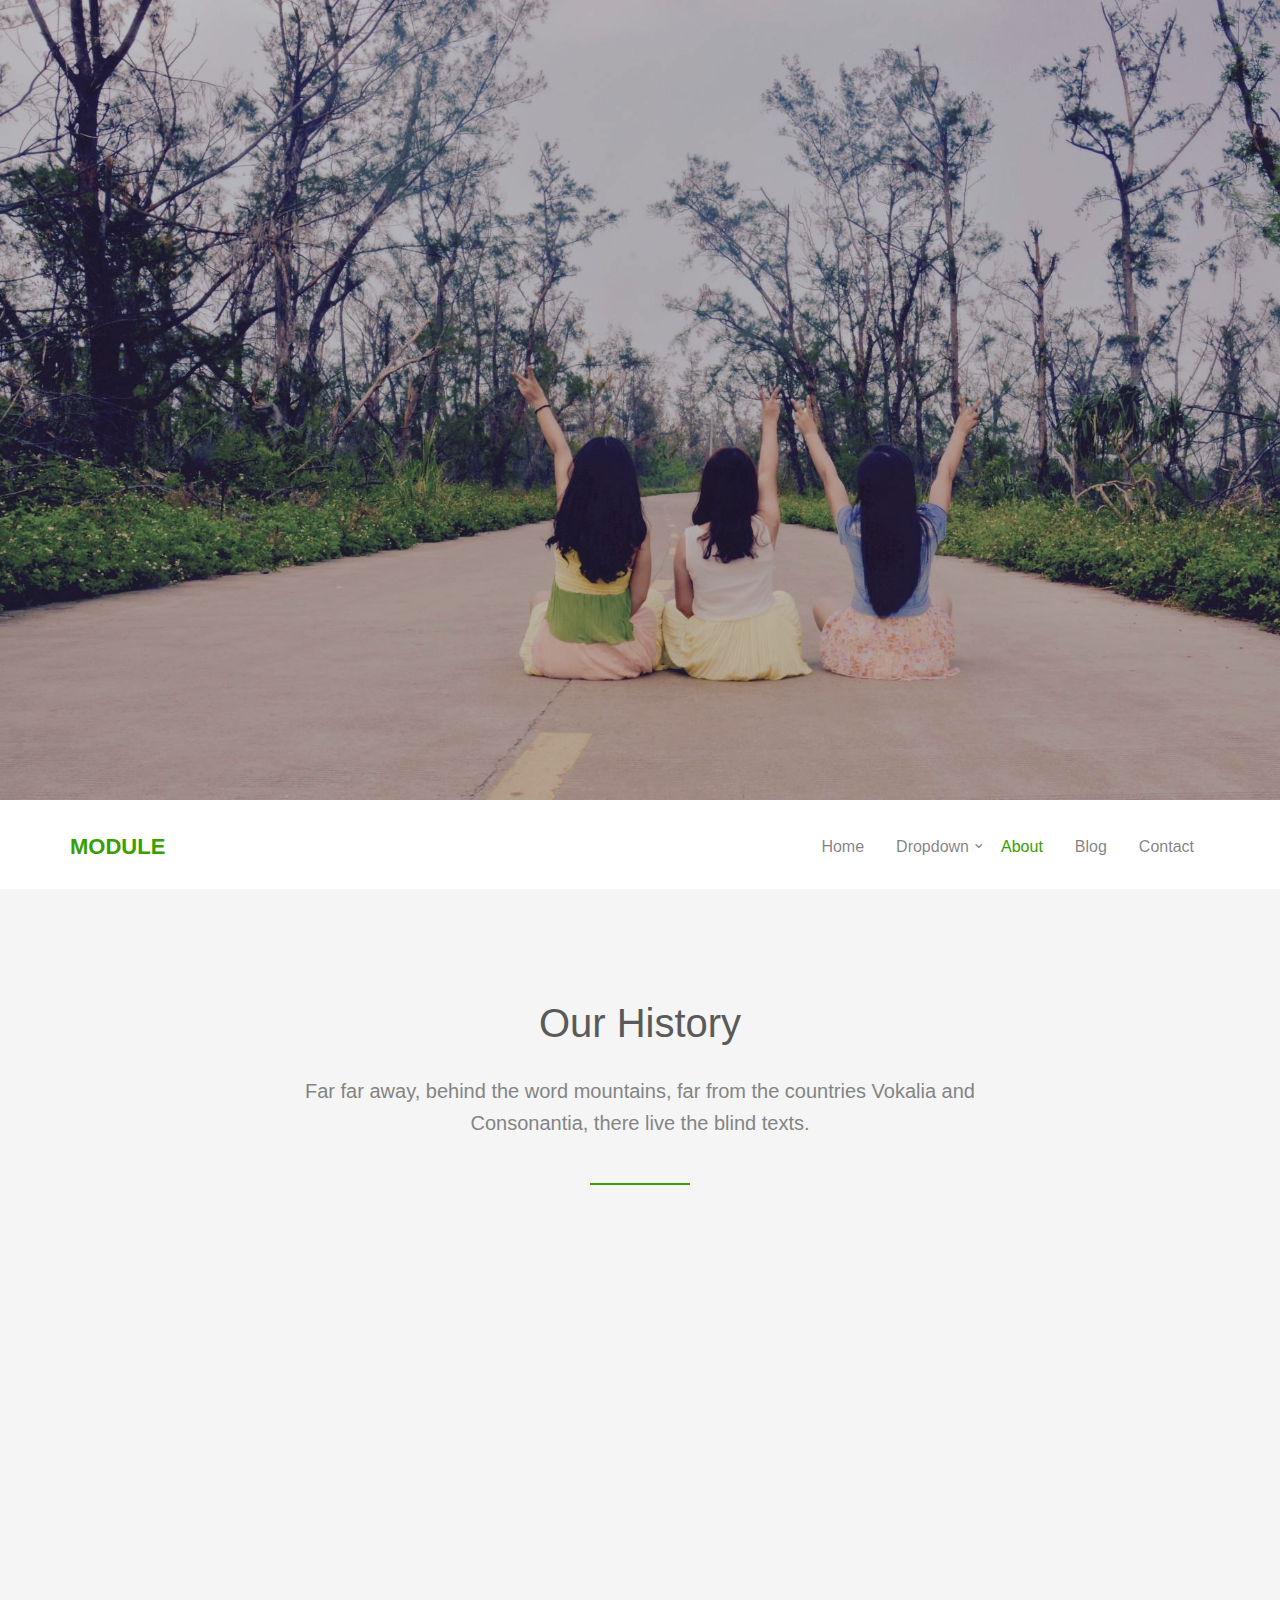
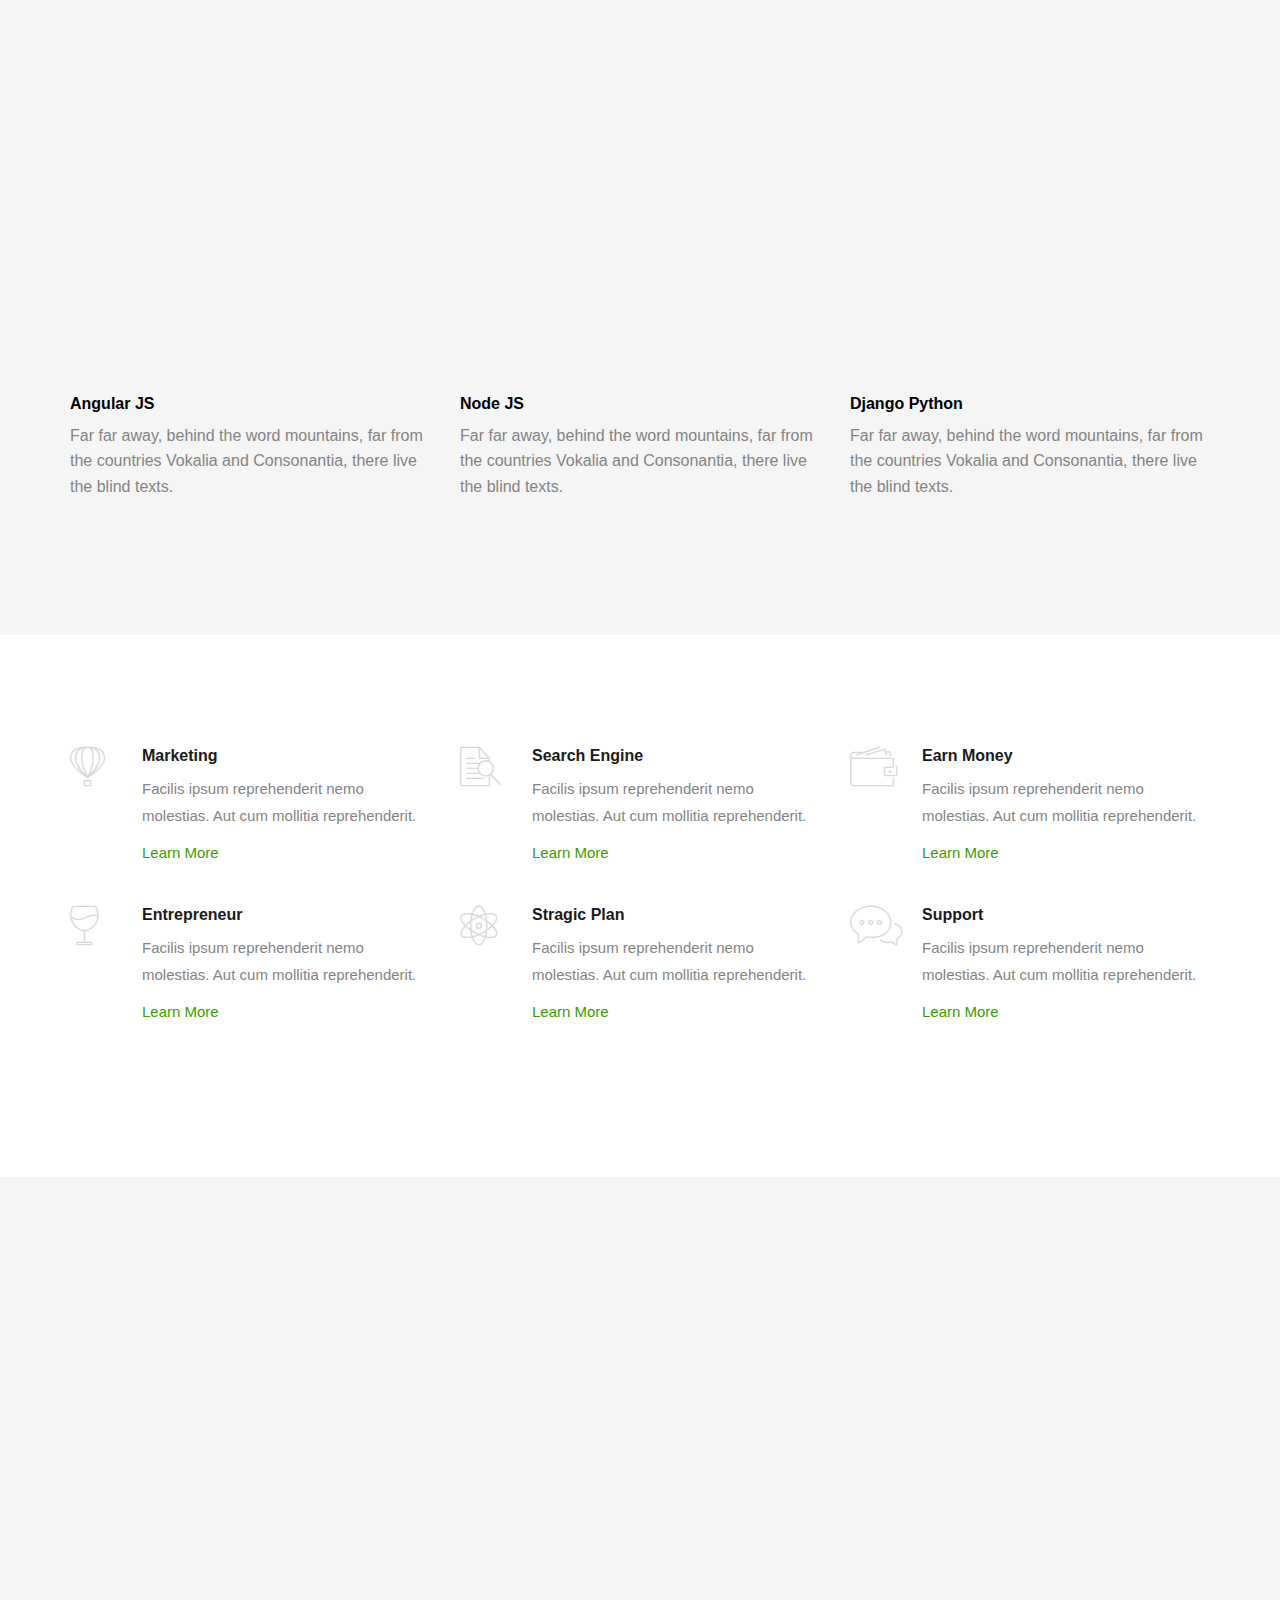
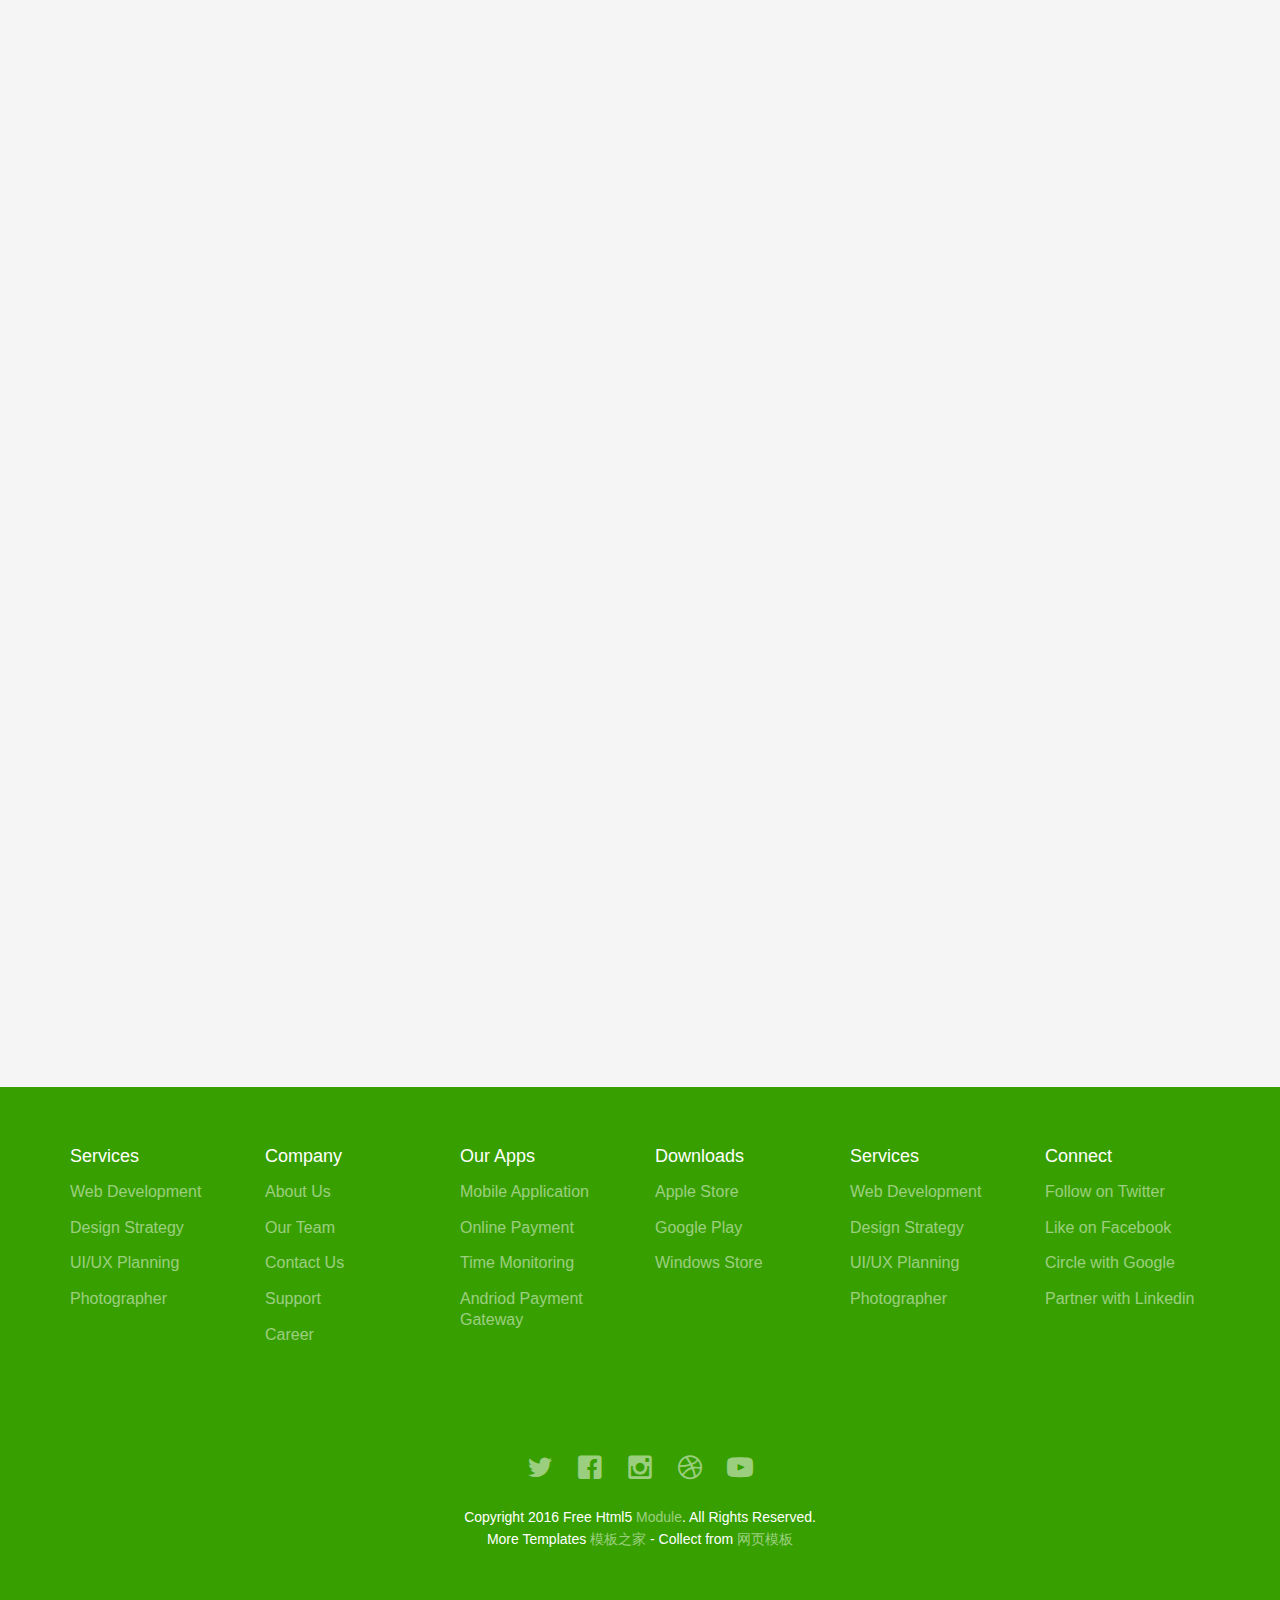
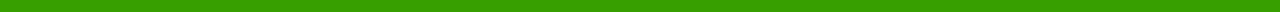
<file: about.html>
<!DOCTYPE html>
<!--[if lt IE 7]>      <html class="no-js lt-ie9 lt-ie8 lt-ie7"> <![endif]-->
<!--[if IE 7]>         <html class="no-js lt-ie9 lt-ie8"> <![endif]-->
<!--[if IE 8]>         <html class="no-js lt-ie9"> <![endif]-->
<!--[if gt IE 8]><!--> <html class="no-js"> <!--<![endif]-->
	<head>
	<meta charset="utf-8">
	<meta http-equiv="X-UA-Compatible" content="IE=edge">
	<title>Module &mdash; 100% Free Fully Responsive HTML5 Template by FREEHTML5.co</title>
	<meta name="viewport" content="width=device-width, initial-scale=1">
	<meta name="description" content="Free HTML5 Template by FREEHTML5.CO" />
	<meta name="keywords" content="free html5, free template, free bootstrap, html5, css3, mobile first, responsive" />
	

  

  	<!-- Facebook and Twitter integration -->
	<meta property="og:title" content=""/>
	<meta property="og:image" content=""/>
	<meta property="og:url" content=""/>
	<meta property="og:site_name" content=""/>
	<meta property="og:description" content=""/>
	<meta name="twitter:title" content="" />
	<meta name="twitter:image" content="" />
	<meta name="twitter:url" content="" />
	<meta name="twitter:card" content="" />

	<!-- Place favicon.ico and apple-touch-icon.png in the root directory -->
	<link rel="shortcut icon" href="favicon.ico">

	<!-- <link href='https://fonts.googleapis.com/css?family=Open+Sans:400,700,300' rel='stylesheet' type='text/css'> -->
	
	<!-- Animate.css -->
	<link rel="stylesheet" href="css/animate.css">
	<!-- Icomoon Icon Fonts-->
	<link rel="stylesheet" href="css/icomoon.css">
	<!-- Bootstrap  -->
	<link rel="stylesheet" href="css/bootstrap.css">
	<!-- Superfish -->
	<link rel="stylesheet" href="css/superfish.css">
	<!-- Magnific Popup -->
	<link rel="stylesheet" href="css/magnific-popup.css">

	<link rel="stylesheet" href="css/style.css">


	<!-- Modernizr JS -->
	<script src="js/modernizr-2.6.2.min.js"></script>
	<!-- FOR IE9 below -->
	<!--[if lt IE 9]>
	<script src="js/respond.min.js"></script>
	<![endif]-->

	</head>
	<body>
		<div id="fh5co-wrapper">
		<div id="fh5co-page">
	
		<div class="fh5co-hero">
			<div class="fh5co-overlay"></div>
			<div class="fh5co-cover text-center" data-stellar-background-ratio="0.5" style="background-image: url(images/cover_bg_1.jpg);">
				<div class="desc animate-box">
					<div class="container">
						<div class="col-md-10 col-md-offset-1">

							<a href="index.html" id="main-logo">Module</a>
							<div class="animate-box">
								<h2>About Module</h2>
								<p>HandCrafted by <a href="http://frehtml5.co/" target="_blank" class="fh5co-site-name">FreeHTML5.co</a></p>
								<p><a class="btn btn-primary btn-lg" href="#">Get Started</a></p>
							</div>
						</div>
					</div>
				</div>
			</div>

		</div>

		<header id="fh5co-header-section" class="sticky-banner">
			<div class="container">
				<div class="nav-header">
					<a href="#" class="js-fh5co-nav-toggle fh5co-nav-toggle dark"><i></i></a>
					<h1 id="fh5co-logo"><a href="index.html">Module</a></h1>
					<!-- START #fh5co-menu-wrap -->
					<nav id="fh5co-menu-wrap" role="navigation">
						<ul class="sf-menu" id="fh5co-primary-menu">
							<li><a href="index.html">Home</a></li>
							<li>
								<a href="#" class="fh5co-sub-ddown">Dropdown</a>
								<ul class="fh5co-sub-menu">
									<li><a href="#">Web Design</a></li>
									<li><a href="#">CSS3 &amp; HTML5</a></li>
									<li><a href="#">Angular JS</a></li>
									<li><a href="#">Node JS</a></li>
									<li><a href="#">Django &amp; Python</a></li>
								</ul>
							</li>
							<li class="active"><a href="about.html">About</a></li>
							<li><a href="blog.html">Blog</a></li>
							<li><a href="contact.html">Contact</a></li>
						</ul>
					</nav>
				</div>
			</div>
		</header>

		<!-- end:header-top -->


		<div id="fh5co-feature-product" class="fh5co-section-gray">
			<div class="container">
				<div class="row">
					<div class="col-md-8 col-md-offset-2 text-center heading-section">
						<h3>Our History</h3>
						<p>Far far away, behind the word mountains, far from the countries Vokalia and Consonantia, there live the blind texts.</p>
					</div>
				</div>

				<div class="row row-bottom-padded-md">
					<div class="col-md-12 text-center animate-box">
						<p><img src="images/cover_bg_1.jpg" alt="Free HTML5 Bootstrap Template" class="img-responsive img-rounded"></p>
					</div>
					
				</div>
				<div class="row">
					<div class="col-md-4">
						<div class="feature-text">
							<h3>Angular JS</h3>
							<p>Far far away, behind the word mountains, far from the countries Vokalia and Consonantia, there live the blind texts.</p>
						</div>
					</div>
					<div class="col-md-4">
						<div class="feature-text">
							<h3>Node JS</h3>
							<p>Far far away, behind the word mountains, far from the countries Vokalia and Consonantia, there live the blind texts.</p>
						</div>
					</div>
					<div class="col-md-4">
						<div class="feature-text">
							<h3>Django Python</h3>
							<p>Far far away, behind the word mountains, far from the countries Vokalia and Consonantia, there live the blind texts.</p>
						</div>
					</div>
				</div>

				
			</div>
		</div>

		<div id="fh5co-features">
			<div class="container">
				<div class="row">
					<div class="col-md-4">

						<div class="feature-left">
							<span class="icon">
								<i class="icon-hotairballoon"></i>
							</span>
							<div class="feature-copy">
								<h3>Marketing</h3>
								<p>Facilis ipsum reprehenderit nemo molestias. Aut cum mollitia reprehenderit.</p>
								<p><a href="#">Learn More</a></p>
							</div>
						</div>

					</div>

					<div class="col-md-4">
						<div class="feature-left">
							<span class="icon">
								<i class="icon-search"></i>
							</span>
							<div class="feature-copy">
								<h3>Search Engine</h3>
								<p>Facilis ipsum reprehenderit nemo molestias. Aut cum mollitia reprehenderit.</p>
								<p><a href="#">Learn More</a></p>
							</div>
						</div>

					</div>
					<div class="col-md-4">
						<div class="feature-left">
							<span class="icon">
								<i class="icon-wallet"></i>
							</span>
							<div class="feature-copy">
								<h3>Earn Money</h3>
								<p>Facilis ipsum reprehenderit nemo molestias. Aut cum mollitia reprehenderit.</p>
								<p><a href="#">Learn More</a></p>
							</div>
						</div>
					</div>
				</div>


				<div class="row">
					<div class="col-md-4">

						<div class="feature-left">
							<span class="icon">
								<i class="icon-wine"></i>
							</span>
							<div class="feature-copy">
								<h3>Entrepreneur</h3>
								<p>Facilis ipsum reprehenderit nemo molestias. Aut cum mollitia reprehenderit.</p>
								<p><a href="#">Learn More</a></p>
							</div>
						</div>

					</div>

					<div class="col-md-4">
						<div class="feature-left">
							<span class="icon">
								<i class="icon-genius"></i>
							</span>
							<div class="feature-copy">
								<h3>Stragic Plan</h3>
								<p>Facilis ipsum reprehenderit nemo molestias. Aut cum mollitia reprehenderit.</p>
								<p><a href="#">Learn More</a></p>
							</div>
						</div>

					</div>
					<div class="col-md-4">
						<div class="feature-left">
							<span class="icon">
								<i class="icon-chat"></i>
							</span>
							<div class="feature-copy">
								<h3>Support</h3>
								<p>Facilis ipsum reprehenderit nemo molestias. Aut cum mollitia reprehenderit.</p>
								<p><a href="#">Learn More</a></p>
							</div>
						</div>
					</div>
				</div>
			</div>
		</div>

		<div class="fh5co-content-section fh5co-section-gray">
			<div class="container">
				<div class="row row-bottom-padded-md">
					<div class="col-md-8 col-md-offset-2 text-center heading-section animate-box">
						<h3>Our Team</h3>
						<p>Lorem ipsum dolor sit amet, consectetur adipisicing elit. Velit est facilis maiores, perspiciatis accusamus asperiores sint consequuntur debitis.</p>
					</div>
				</div>
			</div>
			<div class="container">
				<div class="row">
					<div class="col-md-4">
						<div class="fh5co-team text-center animate-box">
							<figure>
								<img src="images/person_1.jpg" alt="user">
							</figure>
							<p>Jean Doe, XYZ Co. <br> <span class="text-mute">Designer</span></p>
							<blockquote>
								<p>Far far away, behind the word mountains, far from the countries Vokalia and Consonantia, there live the blind texts. Far far away, behind the word mountains, far from the countries Vokalia and Consonantia, there live the blind texts.</p>
							</blockquote>
							

						</div>
					</div>
					<div class="col-md-4">
						<div class="fh5co-team text-center animate-box">
							<figure>
								<img src="images/person_2.jpg" alt="user">
							</figure>
							<p>Jean Doe, XYZ Co. <br> <span class="text-mute">Developer</span></p>
							<blockquote>
								<p>Far far away, behind the word mountains, far from the countries Vokalia and Consonantia, there live the blind texts. Far far away, behind the word mountains, far from the countries Vokalia and Consonantia, there live the blind texts.</p>
							</blockquote>
							
						</div>
					</div>
					<div class="col-md-4">
						<div class="fh5co-team text-center animate-box">
							<figure>
								<img src="images/person_3.jpg" alt="user">
							</figure>
							<p>Jean Doe, XYZ Co. <br> <span class="text-mute">Photographer</span></p>
							<blockquote>
								<p>Far far away, behind the word mountains, far from the countries Vokalia and Consonantia, there live the blind texts. Far far away, behind the word mountains, far from the countries Vokalia and Consonantia, there live the blind texts.</p>
							</blockquote>
							
						</div>
					</div>
				</div>


				<div class="row">
					<div class="col-md-4">
						<div class="fh5co-team text-center animate-box">
							<figure>
								<img src="images/person_1.jpg" alt="user">
							</figure>
							<p>Jean Doe, XYZ Co. <br> <span class="text-mute">Designer</span></p>
							<blockquote>
								<p>Far far away, behind the word mountains, far from the countries Vokalia and Consonantia, there live the blind texts. Far far away, behind the word mountains, far from the countries Vokalia and Consonantia, there live the blind texts.</p>
							</blockquote>
							

						</div>
					</div>
					<div class="col-md-4">
						<div class="fh5co-team text-center animate-box">
							<figure>
								<img src="images/person_2.jpg" alt="user">
							</figure>
							<p>Jean Doe, XYZ Co. <br> <span class="text-mute">Developer</span></p>
							<blockquote>
								<p>Far far away, behind the word mountains, far from the countries Vokalia and Consonantia, there live the blind texts. Far far away, behind the word mountains, far from the countries Vokalia and Consonantia, there live the blind texts.</p>
							</blockquote>
							
						</div>
					</div>
					<div class="col-md-4">
						<div class="fh5co-team text-center animate-box">
							<figure>
								<img src="images/person_3.jpg" alt="user">
							</figure>
							<p>Jean Doe, XYZ Co. <br> <span class="text-mute">Photographer</span></p>
							<blockquote>
								<p>Far far away, behind the word mountains, far from the countries Vokalia and Consonantia, there live the blind texts. Far far away, behind the word mountains, far from the countries Vokalia and Consonantia, there live the blind texts.</p>
							</blockquote>
							
						</div>
					</div>
				</div>
			</div>
		</div>
		<!-- fh5co-content-section -->

		
		

	
		<footer>
			<div id="footer">
				<div class="container">
					<div class="row row-bottom-padded-md">
						<div class="col-md-2 col-sm-2 col-xs-12 fh5co-footer-link">
							<h3>Services</h3>
							<ul>
								<li><a href="#">Web Development</a></li>
								<li><a href="#">Design Strategy</a></li>
								<li><a href="#">UI/UX Planning</a></li>
								<li><a href="#">Photographer</a></li>
							</ul>
						</div>
						<div class="col-md-2 col-sm-2 col-xs-12 fh5co-footer-link">
							<h3>Company</h3>
							<ul>
								<li><a href="#">About Us</a></li>
								<li><a href="#">Our Team</a></li>
								<li><a href="#">Contact Us</a></li>
								<li><a href="#">Support</a></li>
								<li><a href="#">Career</a></li>
							</ul>
						</div>
						<div class="col-md-2 col-sm-2 col-xs-12 fh5co-footer-link">
							<h3>Our Apps</h3>
							<ul>
								<li><a href="#">Mobile Application</a></li>
								<li><a href="#">Online Payment</a></li>
								<li><a href="#">Time Monitoring</a></li>
								<li><a href="#">Andriod Payment Gateway</a></li>
							</ul>
						</div>
						<div class="col-md-2 col-sm-2 col-xs-12 fh5co-footer-link">
							<h3>Downloads</h3>
							<ul>
								<li><a href="#">Apple Store</a></li>
								<li><a href="#">Google Play</a></li>
								<li><a href="#">Windows Store</a></li>
							</ul>
						</div>
						<div class="col-md-2 col-sm-2 col-xs-12 fh5co-footer-link">
							<h3>Services</h3>
							<ul>
								<li><a href="#">Web Development</a></li>
								<li><a href="#">Design Strategy</a></li>
								<li><a href="#">UI/UX Planning</a></li>
								<li><a href="#">Photographer</a></li>
							</ul>
						</div>
						<div class="col-md-2 col-sm-2 col-xs-12 fh5co-footer-link">
							<h3>Connect</h3>
							<ul>
								<li><a href="#">Follow on Twitter</a></li>
								<li><a href="#">Like on Facebook</a></li>
								<li><a href="#">Circle with Google</a></li>
								<li><a href="#">Partner with Linkedin</a></li>
							</ul>
						</div>
					</div>
					<div class="row">
						<div class="col-md-6 col-md-offset-3 text-center">
							<p class="fh5co-social-icons">
								<a href="#"><i class="icon-twitter2"></i></a>
								<a href="#"><i class="icon-facebook2"></i></a>
								<a href="#"><i class="icon-instagram"></i></a>
								<a href="#"><i class="icon-dribbble2"></i></a>
								<a href="#"><i class="icon-youtube"></i></a>
							</p>
							<p>Copyright 2016 Free Html5 <a href="#">Module</a>. All Rights Reserved. <br>More Templates <a href="http://www.cssmoban.com/" target="_blank" title="模板之家">模板之家</a> - Collect from <a href="http://www.cssmoban.com/" title="网页模板" target="_blank">网页模板</a></p>
						</div>
					</div>
				</div>
			</div>
		</footer>

	

	</div>
	<!-- END fh5co-page -->

	</div>
	<!-- END fh5co-wrapper -->

	<!-- jQuery -->


	<script src="js/jquery.min.js"></script>
	<!-- jQuery Easing -->
	<script src="js/jquery.easing.1.3.js"></script>
	<!-- Bootstrap -->
	<script src="js/bootstrap.min.js"></script>
	<!-- Waypoints -->
	<script src="js/jquery.waypoints.min.js"></script>
	<script src="js/sticky.js"></script>

	<!-- Stellar -->
	<script src="js/jquery.stellar.min.js"></script>
	<!-- Superfish -->
	<script src="js/hoverIntent.js"></script>
	<script src="js/superfish.js"></script>
	<!-- Magnific Popup -->
	<script src="js/jquery.magnific-popup.min.js"></script>
	<script src="js/magnific-popup-options.js"></script>
	
	<!-- Main JS -->
	<script src="js/main.js"></script>

	</body>
</html>
</file>
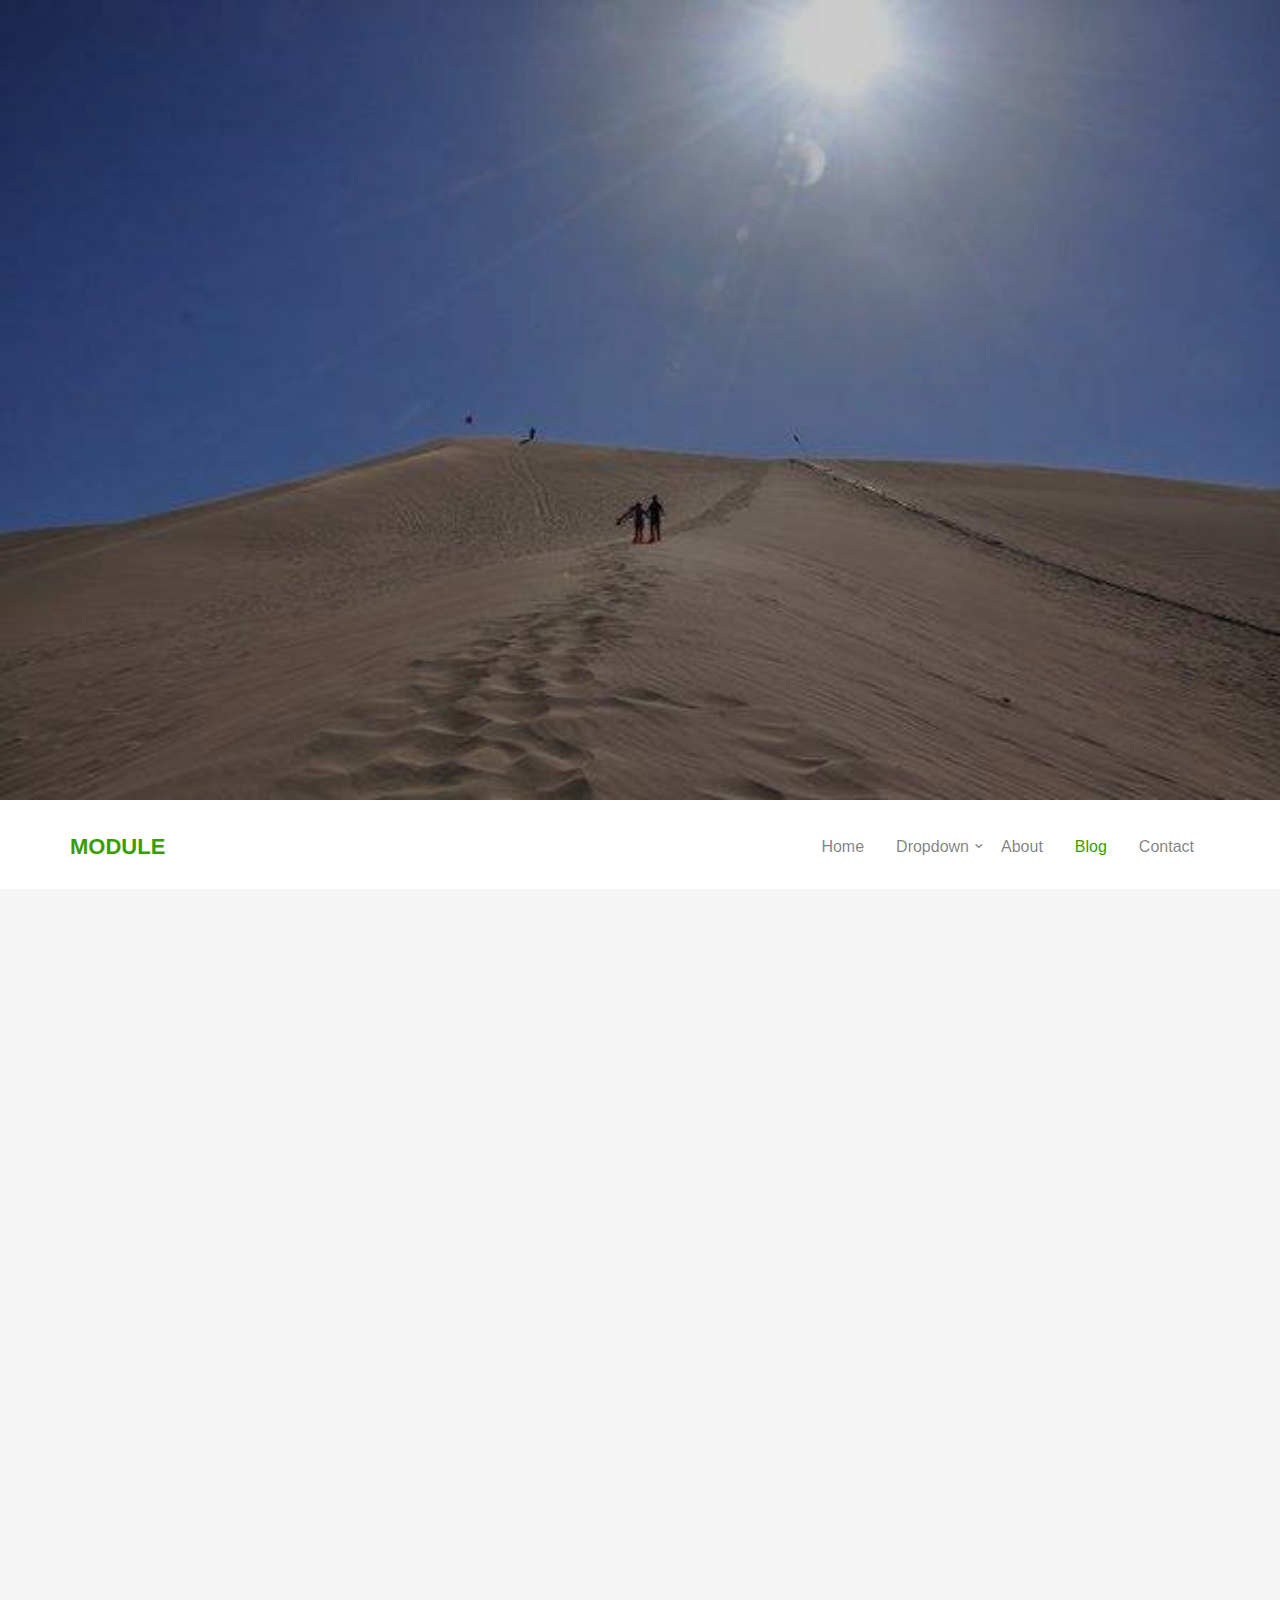
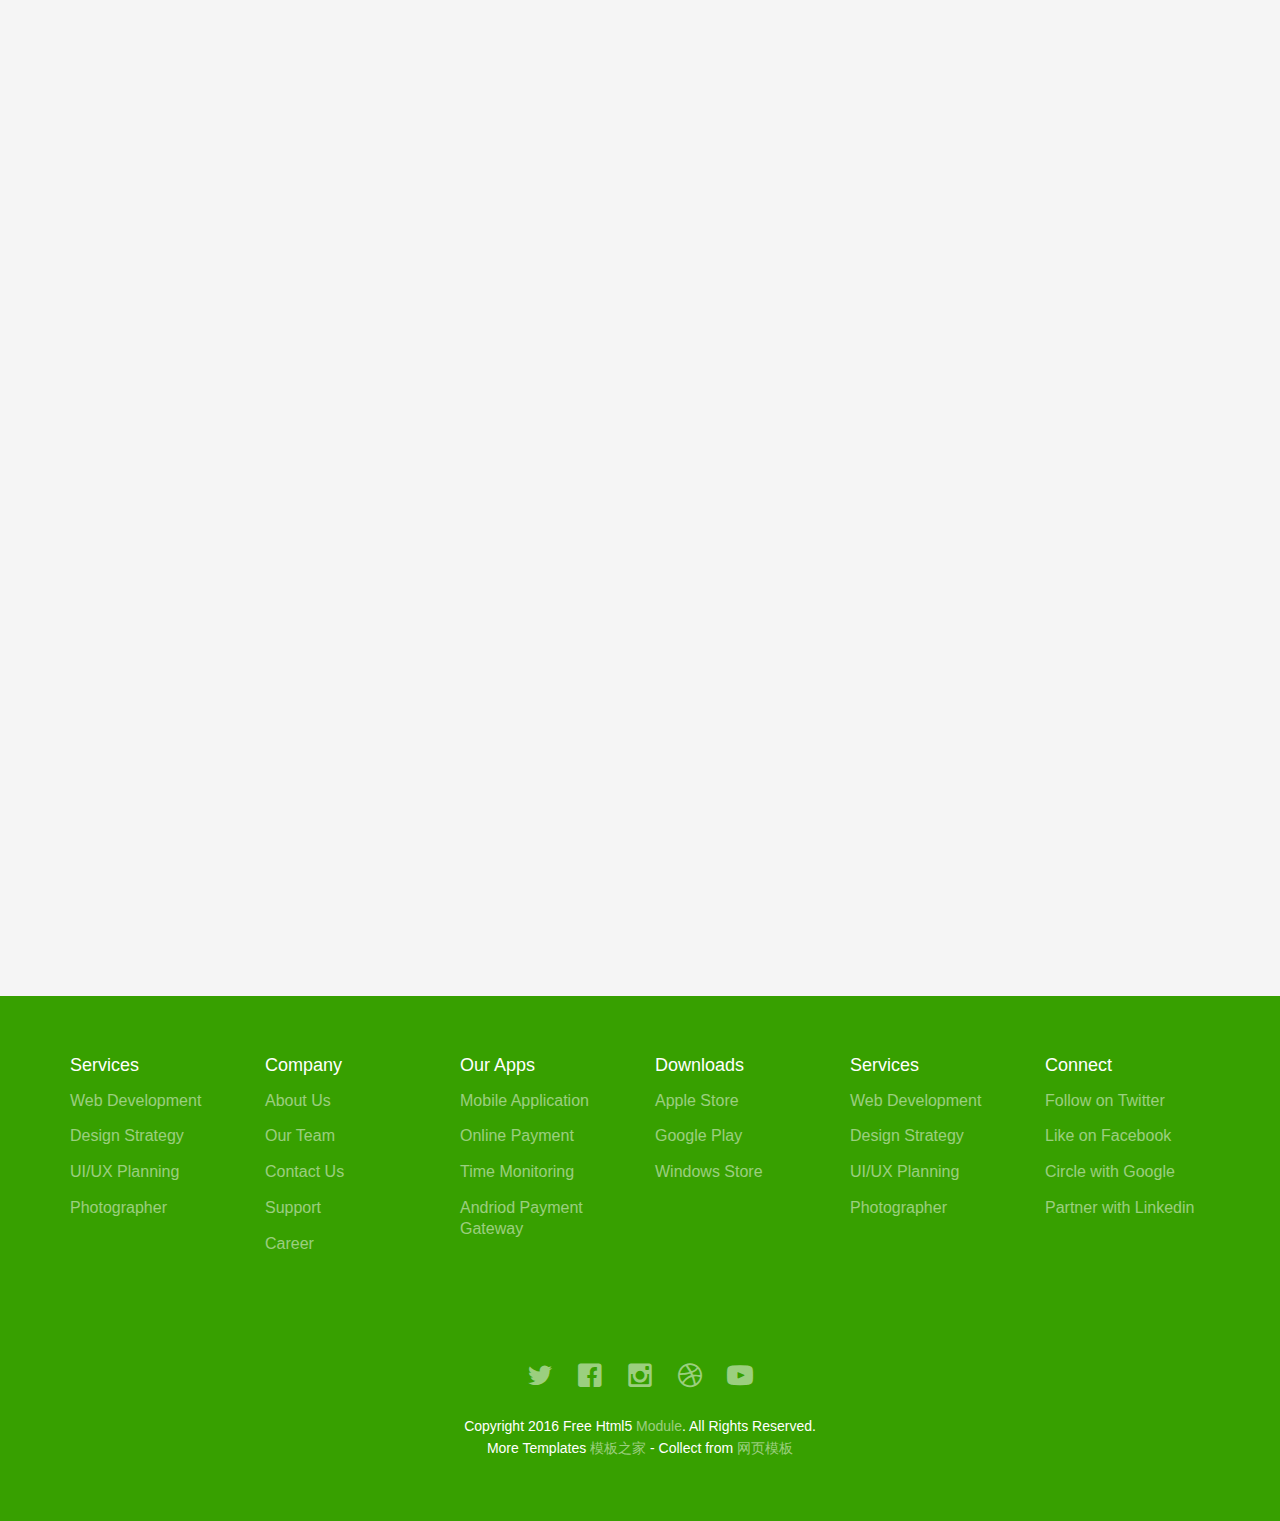
<file: blog.html>
<!DOCTYPE html>
<!--[if lt IE 7]>      <html class="no-js lt-ie9 lt-ie8 lt-ie7"> <![endif]-->
<!--[if IE 7]>         <html class="no-js lt-ie9 lt-ie8"> <![endif]-->
<!--[if IE 8]>         <html class="no-js lt-ie9"> <![endif]-->
<!--[if gt IE 8]><!--> <html class="no-js"> <!--<![endif]-->
	<head>
	<meta charset="utf-8">
	<meta http-equiv="X-UA-Compatible" content="IE=edge">
	<title>Module &mdash; 100% Free Fully Responsive HTML5 Template by FREEHTML5.co</title>
	<meta name="viewport" content="width=device-width, initial-scale=1">
	<meta name="description" content="Free HTML5 Template by FREEHTML5.CO" />
	<meta name="keywords" content="free html5, free template, free bootstrap, html5, css3, mobile first, responsive" />
	

  

  	<!-- Facebook and Twitter integration -->
	<meta property="og:title" content=""/>
	<meta property="og:image" content=""/>
	<meta property="og:url" content=""/>
	<meta property="og:site_name" content=""/>
	<meta property="og:description" content=""/>
	<meta name="twitter:title" content="" />
	<meta name="twitter:image" content="" />
	<meta name="twitter:url" content="" />
	<meta name="twitter:card" content="" />

	<!-- Place favicon.ico and apple-touch-icon.png in the root directory -->
	<link rel="shortcut icon" href="favicon.ico">

	<!-- <link href='https://fonts.googleapis.com/css?family=Open+Sans:400,700,300' rel='stylesheet' type='text/css'> -->
	
	<!-- Animate.css -->
	<link rel="stylesheet" href="css/animate.css">
	<!-- Icomoon Icon Fonts-->
	<link rel="stylesheet" href="css/icomoon.css">
	<!-- Bootstrap  -->
	<link rel="stylesheet" href="css/bootstrap.css">
	<!-- Superfish -->
	<link rel="stylesheet" href="css/superfish.css">
	<!-- Magnific Popup -->
	<link rel="stylesheet" href="css/magnific-popup.css">

	<link rel="stylesheet" href="css/style.css">


	<!-- Modernizr JS -->
	<script src="js/modernizr-2.6.2.min.js"></script>
	<!-- FOR IE9 below -->
	<!--[if lt IE 9]>
	<script src="js/respond.min.js"></script>
	<![endif]-->

	</head>
	<body>
		<div id="fh5co-wrapper">
		<div id="fh5co-page">
	
		<div class="fh5co-hero">
			<div class="fh5co-overlay"></div>
			<div class="fh5co-cover text-center" data-stellar-background-ratio="0.5" style="background-image: url(images/cover_bg_3.jpg);">
				<div class="desc animate-box">
					<div class="container">
						<div class="col-md-10 col-md-offset-1">
							<a href="index.html" id="main-logo">Module</a>
							<div class="animate-box">
								<h2>Our Blog</h2>
								<p>HandCrafted by <a href="http://frehtml5.co/" target="_blank" class="fh5co-site-name">FreeHTML5.co</a></p>
							</div>
						</div>
					</div>
				</div>
			</div>

		</div>

		<header id="fh5co-header-section" class="sticky-banner">
			<div class="container">
				<div class="nav-header">
					<a href="#" class="js-fh5co-nav-toggle fh5co-nav-toggle dark"><i></i></a>
					<h1 id="fh5co-logo"><a href="index.html">Module</a></h1>
					<!-- START #fh5co-menu-wrap -->
					<nav id="fh5co-menu-wrap" role="navigation">
						<ul class="sf-menu" id="fh5co-primary-menu">
							<li><a href="index.html">Home</a></li>
							<li>
								<a href="#" class="fh5co-sub-ddown">Dropdown</a>
								<ul class="fh5co-sub-menu">
									<li><a href="#">Web Design</a></li>
									<li><a href="#">CSS3 &amp; HTML5</a></li>
									<li><a href="#">Angular JS</a></li>
									<li><a href="#">Node JS</a></li>
									<li><a href="#">Django &amp; Python</a></li>
								</ul>
							</li>
							<li><a href="about.html">About</a></li>
							<li class="active"><a href="blog.html">Blog</a></li>
							<li><a href="contact.html">Contact</a></li>
						</ul>
					</nav>
				</div>
			</div>
		</header>

		<!-- end:header-top -->


		<div id="fh5co-blog-section" class="fh5co-section-gray">
			<div class="container">
				<div class="row">
					<div class="col-md-8 col-md-offset-2 text-center heading-section animate-box">
						<h3>Recent From Blog</h3>
						<p>Lorem ipsum dolor sit amet, consectetur adipisicing elit. Velit est facilis maiores, perspiciatis accusamus asperiores sint consequuntur debitis.</p>
					</div>
				</div>
			</div>
			<div class="container">
				<div class="row row-bottom-padded-md">
					<div class="col-lg-4 col-md-4 col-sm-6">
						<div class="fh5co-blog animate-box">
							<a href="#"><img class="img-responsive" src="images/cover_bg_1.jpg" alt=""></a>
							<div class="blog-text">
								<div class="prod-title">
									<h3><a href=""#>Web Design for the Future</a></h3>
									<span class="posted_by">Sep. 15th</span>
									<span class="comment"><a href="">21<i class="icon-bubble2"></i></a></span>
									<p>Far far away, behind the word mountains, far from the countries Vokalia and Consonantia, there live the blind texts.</p>
									<p><a href="#">Learn More...</a></p>
								</div>
							</div> 
						</div>

						<div class="fh5co-blog animate-box">
							<a href="#"><img class="img-responsive" src="images/cover_bg_2.jpg" alt=""></a>
							<div class="blog-text">
								<div class="prod-title">
									<h3><a href=""#>Web Design for the Future</a></h3>
									<span class="posted_by">Sep. 15th</span>
									<span class="comment"><a href="">21<i class="icon-bubble2"></i></a></span>
									<p>Far far away, behind the word mountains, far from the countries Vokalia and Consonantia, there live the blind texts.</p>
									<p><a href="#">Learn More...</a></p>
								</div>
							</div> 
						</div>

					</div>
					<div class="col-lg-4 col-md-4 col-sm-6">
						<div class="fh5co-blog animate-box">
							<a href="#"><img class="img-responsive" src="images/cover_bg_2.jpg" alt=""></a>
							<div class="blog-text">
								<div class="prod-title">
									<h3><a href=""#>Web Design for the Future</a></h3>
									<span class="posted_by">Sep. 15th</span>
									<span class="comment"><a href="">21<i class="icon-bubble2"></i></a></span>
									<p>Far far away, behind the word mountains, far from the countries Vokalia and Consonantia, there live the blind texts.</p>
									<p><a href="#">Learn More...</a></p>
								</div>
							</div> 
						</div>

						<div class="fh5co-blog animate-box">
							<a href="#"><img class="img-responsive" src="images/cover_bg_1.jpg" alt=""></a>
							<div class="blog-text">
								<div class="prod-title">
									<h3><a href=""#>Web Design for the Future</a></h3>
									<span class="posted_by">Sep. 15th</span>
									<span class="comment"><a href="">21<i class="icon-bubble2"></i></a></span>
									<p>Far far away, behind the word mountains, far from the countries Vokalia and Consonantia, there live the blind texts.</p>
									<p><a href="#">Learn More...</a></p>
								</div>
							</div> 
						</div>

					</div>
					<div class="clearfix visible-sm-block"></div>
					<div class="col-lg-4 col-md-4 col-sm-6">
						<div class="fh5co-blog animate-box">
							<a href="#"><img class="img-responsive" src="images/cover_bg_3.jpg" alt=""></a>
							<div class="blog-text">
								<div class="prod-title">
									<h3><a href=""#>Web Design for the Future</a></h3>
									<span class="posted_by">Sep. 15th</span>
									<span class="comment"><a href="">21<i class="icon-bubble2"></i></a></span>
									<p>Far far away, behind the word mountains, far from the countries Vokalia and Consonantia, there live the blind texts.</p>
									<p><a href="#">Learn More...</a></p>
								</div>
							</div> 
						</div>

						<div class="fh5co-blog animate-box">
							<a href="#"><img class="img-responsive" src="images/cover_bg_2.jpg" alt=""></a>
							<div class="blog-text">
								<div class="prod-title">
									<h3><a href=""#>Web Design for the Future</a></h3>
									<span class="posted_by">Sep. 15th</span>
									<span class="comment"><a href="">21<i class="icon-bubble2"></i></a></span>
									<p>Far far away, behind the word mountains, far from the countries Vokalia and Consonantia, there live the blind texts.</p>
									<p><a href="#">Learn More...</a></p>
								</div>
							</div> 
						</div>
					</div>
					<div class="clearfix visible-md-block"></div>
				</div>


			</div>
		</div>
		<!-- fh5co-blog-section -->

		
		

	
		<footer>
			<div id="footer">
				<div class="container">
					<div class="row row-bottom-padded-md">
						<div class="col-md-2 col-sm-2 col-xs-12 fh5co-footer-link">
							<h3>Services</h3>
							<ul>
								<li><a href="#">Web Development</a></li>
								<li><a href="#">Design Strategy</a></li>
								<li><a href="#">UI/UX Planning</a></li>
								<li><a href="#">Photographer</a></li>
							</ul>
						</div>
						<div class="col-md-2 col-sm-2 col-xs-12 fh5co-footer-link">
							<h3>Company</h3>
							<ul>
								<li><a href="#">About Us</a></li>
								<li><a href="#">Our Team</a></li>
								<li><a href="#">Contact Us</a></li>
								<li><a href="#">Support</a></li>
								<li><a href="#">Career</a></li>
							</ul>
						</div>
						<div class="col-md-2 col-sm-2 col-xs-12 fh5co-footer-link">
							<h3>Our Apps</h3>
							<ul>
								<li><a href="#">Mobile Application</a></li>
								<li><a href="#">Online Payment</a></li>
								<li><a href="#">Time Monitoring</a></li>
								<li><a href="#">Andriod Payment Gateway</a></li>
							</ul>
						</div>
						<div class="col-md-2 col-sm-2 col-xs-12 fh5co-footer-link">
							<h3>Downloads</h3>
							<ul>
								<li><a href="#">Apple Store</a></li>
								<li><a href="#">Google Play</a></li>
								<li><a href="#">Windows Store</a></li>
							</ul>
						</div>
						<div class="col-md-2 col-sm-2 col-xs-12 fh5co-footer-link">
							<h3>Services</h3>
							<ul>
								<li><a href="#">Web Development</a></li>
								<li><a href="#">Design Strategy</a></li>
								<li><a href="#">UI/UX Planning</a></li>
								<li><a href="#">Photographer</a></li>
							</ul>
						</div>
						<div class="col-md-2 col-sm-2 col-xs-12 fh5co-footer-link">
							<h3>Connect</h3>
							<ul>
								<li><a href="#">Follow on Twitter</a></li>
								<li><a href="#">Like on Facebook</a></li>
								<li><a href="#">Circle with Google</a></li>
								<li><a href="#">Partner with Linkedin</a></li>
							</ul>
						</div>
					</div>
					<div class="row">
						<div class="col-md-6 col-md-offset-3 text-center">
							<p class="fh5co-social-icons">
								<a href="#"><i class="icon-twitter2"></i></a>
								<a href="#"><i class="icon-facebook2"></i></a>
								<a href="#"><i class="icon-instagram"></i></a>
								<a href="#"><i class="icon-dribbble2"></i></a>
								<a href="#"><i class="icon-youtube"></i></a>
							</p>
							<p>Copyright 2016 Free Html5 <a href="#">Module</a>. All Rights Reserved. <br>More Templates <a href="http://www.cssmoban.com/" target="_blank" title="模板之家">模板之家</a> - Collect from <a href="http://www.cssmoban.com/" title="网页模板" target="_blank">网页模板</a></p>
						</div>
					</div>
				</div>
			</div>
		</footer>

	

	</div>
	<!-- END fh5co-page -->

	</div>
	<!-- END fh5co-wrapper -->

	<!-- jQuery -->


	<script src="js/jquery.min.js"></script>
	<!-- jQuery Easing -->
	<script src="js/jquery.easing.1.3.js"></script>
	<!-- Bootstrap -->
	<script src="js/bootstrap.min.js"></script>
	<!-- Waypoints -->
	<script src="js/jquery.waypoints.min.js"></script>
	<script src="js/sticky.js"></script>

	<!-- Stellar -->
	<script src="js/jquery.stellar.min.js"></script>
	<!-- Superfish -->
	<script src="js/hoverIntent.js"></script>
	<script src="js/superfish.js"></script>
	<!-- Magnific Popup -->
	<script src="js/jquery.magnific-popup.min.js"></script>
	<script src="js/magnific-popup-options.js"></script>
	
	<!-- Main JS -->
	<script src="js/main.js"></script>

	</body>
</html>
</file>
<file: css/icomoon.css>
@font-face {
    font-family: 'icomoon';
    src:    url('fonts/icomoon.eot?1oniuf');
    src:    url('fonts/icomoon.eot?1oniuf#iefix') format('embedded-opentype'),
        url('fonts/icomoon.ttf?1oniuf') format('truetype'),
        url('fonts/icomoon.woff?1oniuf') format('woff'),
        url('fonts/icomoon.svg?1oniuf#icomoon') format('svg');
    font-weight: normal;
    font-style: normal;
}

[class^="icon-"], [class*=" icon-"] {
    /* use !important to prevent issues with browser extensions that change fonts */
    font-family: 'icomoon' !important;
    speak: none;
    font-style: normal;
    font-weight: normal;
    font-variant: normal;
    text-transform: none;
    line-height: 1;

    /* Better Font Rendering =========== */
    -webkit-font-smoothing: antialiased;
    -moz-osx-font-smoothing: grayscale;
}

.icon-mobile:before {
    content: "\e000";
}
.icon-laptop:before {
    content: "\e001";
}
.icon-desktop:before {
    content: "\e002";
}
.icon-tablet:before {
    content: "\e003";
}
.icon-phone:before {
    content: "\e004";
}
.icon-document:before {
    content: "\e005";
}
.icon-documents:before {
    content: "\e006";
}
.icon-search:before {
    content: "\e007";
}
.icon-clipboard:before {
    content: "\e008";
}
.icon-newspaper:before {
    content: "\e009";
}
.icon-notebook:before {
    content: "\e00a";
}
.icon-book-open:before {
    content: "\e00b";
}
.icon-browser:before {
    content: "\e00c";
}
.icon-calendar:before {
    content: "\e00d";
}
.icon-presentation:before {
    content: "\e00e";
}
.icon-picture:before {
    content: "\e00f";
}
.icon-pictures:before {
    content: "\e010";
}
.icon-video:before {
    content: "\e011";
}
.icon-camera:before {
    content: "\e012";
}
.icon-printer:before {
    content: "\e013";
}
.icon-toolbox:before {
    content: "\e014";
}
.icon-briefcase:before {
    content: "\e015";
}
.icon-wallet:before {
    content: "\e016";
}
.icon-gift:before {
    content: "\e017";
}
.icon-bargraph:before {
    content: "\e018";
}
.icon-grid:before {
    content: "\e019";
}
.icon-expand:before {
    content: "\e01a";
}
.icon-focus:before {
    content: "\e01b";
}
.icon-edit:before {
    content: "\e01c";
}
.icon-adjustments:before {
    content: "\e01d";
}
.icon-ribbon:before {
    content: "\e01e";
}
.icon-hourglass:before {
    content: "\e01f";
}
.icon-lock:before {
    content: "\e020";
}
.icon-megaphone:before {
    content: "\e021";
}
.icon-shield:before {
    content: "\e022";
}
.icon-trophy:before {
    content: "\e023";
}
.icon-flag:before {
    content: "\e024";
}
.icon-map:before {
    content: "\e025";
}
.icon-puzzle:before {
    content: "\e026";
}
.icon-basket:before {
    content: "\e027";
}
.icon-envelope:before {
    content: "\e028";
}
.icon-streetsign:before {
    content: "\e029";
}
.icon-telescope:before {
    content: "\e02a";
}
.icon-gears:before {
    content: "\e02b";
}
.icon-key:before {
    content: "\e02c";
}
.icon-paperclip:before {
    content: "\e02d";
}
.icon-attachment:before {
    content: "\e02e";
}
.icon-pricetags:before {
    content: "\e02f";
}
.icon-lightbulb:before {
    content: "\e030";
}
.icon-layers:before {
    content: "\e031";
}
.icon-pencil:before {
    content: "\e032";
}
.icon-tools:before {
    content: "\e033";
}
.icon-tools-2:before {
    content: "\e034";
}
.icon-scissors:before {
    content: "\e035";
}
.icon-paintbrush:before {
    content: "\e036";
}
.icon-magnifying-glass:before {
    content: "\e037";
}
.icon-circle-compass:before {
    content: "\e038";
}
.icon-linegraph:before {
    content: "\e039";
}
.icon-mic:before {
    content: "\e03a";
}
.icon-strategy:before {
    content: "\e03b";
}
.icon-beaker:before {
    content: "\e03c";
}
.icon-caution:before {
    content: "\e03d";
}
.icon-recycle:before {
    content: "\e03e";
}
.icon-anchor:before {
    content: "\e03f";
}
.icon-profile-male:before {
    content: "\e040";
}
.icon-profile-female:before {
    content: "\e041";
}
.icon-bike:before {
    content: "\e042";
}
.icon-wine:before {
    content: "\e043";
}
.icon-hotairballoon:before {
    content: "\e044";
}
.icon-globe:before {
    content: "\e045";
}
.icon-genius:before {
    content: "\e046";
}
.icon-map-pin:before {
    content: "\e047";
}
.icon-dial:before {
    content: "\e048";
}
.icon-chat:before {
    content: "\e049";
}
.icon-heart:before {
    content: "\e04a";
}
.icon-cloud:before {
    content: "\e04b";
}
.icon-upload:before {
    content: "\e04c";
}
.icon-download:before {
    content: "\e04d";
}
.icon-target:before {
    content: "\e04e";
}
.icon-hazardous:before {
    content: "\e04f";
}
.icon-piechart:before {
    content: "\e050";
}
.icon-speedometer:before {
    content: "\e051";
}
.icon-global:before {
    content: "\e052";
}
.icon-compass:before {
    content: "\e053";
}
.icon-lifesaver:before {
    content: "\e054";
}
.icon-clock:before {
    content: "\e055";
}
.icon-aperture:before {
    content: "\e056";
}
.icon-quote:before {
    content: "\e057";
}
.icon-scope:before {
    content: "\e058";
}
.icon-alarmclock:before {
    content: "\e059";
}
.icon-refresh:before {
    content: "\e05a";
}
.icon-happy:before {
    content: "\e05b";
}
.icon-sad:before {
    content: "\e05c";
}
.icon-facebook:before {
    content: "\e05d";
}
.icon-twitter:before {
    content: "\e05e";
}
.icon-googleplus:before {
    content: "\e05f";
}
.icon-rss:before {
    content: "\e060";
}
.icon-tumblr:before {
    content: "\e061";
}
.icon-linkedin:before {
    content: "\e062";
}
.icon-dribbble:before {
    content: "\e063";
}
.icon-box2:before {
    content: "\ea82";
}
.icon-write:before {
    content: "\ea83";
}
.icon-clock2:before {
    content: "\ea84";
}
.icon-reply2:before {
    content: "\ea85";
}
.icon-reply-all2:before {
    content: "\ea86";
}
.icon-forward2:before {
    content: "\ea87";
}
.icon-flag2:before {
    content: "\ea88";
}
.icon-search2:before {
    content: "\ea89";
}
.icon-trash2:before {
    content: "\ea8a";
}
.icon-envelope2:before {
    content: "\ea8b";
}
.icon-bubble:before {
    content: "\ea8c";
}
.icon-bubbles:before {
    content: "\ea8d";
}
.icon-user2:before {
    content: "\ea8e";
}
.icon-users2:before {
    content: "\ea8f";
}
.icon-cloud2:before {
    content: "\ea90";
}
.icon-download2:before {
    content: "\ea91";
}
.icon-upload2:before {
    content: "\ea92";
}
.icon-rain:before {
    content: "\ea93";
}
.icon-sun:before {
    content: "\ea94";
}
.icon-moon2:before {
    content: "\ea95";
}
.icon-bell2:before {
    content: "\ea96";
}
.icon-folder2:before {
    content: "\ea97";
}
.icon-pin2:before {
    content: "\ea98";
}
.icon-sound2:before {
    content: "\ea99";
}
.icon-microphone:before {
    content: "\ea9a";
}
.icon-camera2:before {
    content: "\ea9b";
}
.icon-image2:before {
    content: "\ea9c";
}
.icon-cog2:before {
    content: "\ea9d";
}
.icon-calendar2:before {
    content: "\ea9e";
}
.icon-book2:before {
    content: "\ea9f";
}
.icon-map-marker:before {
    content: "\eaa0";
}
.icon-store:before {
    content: "\eaa1";
}
.icon-support:before {
    content: "\eaa2";
}
.icon-tag2:before {
    content: "\eaa3";
}
.icon-heart2:before {
    content: "\eaa4";
}
.icon-video-camera:before {
    content: "\eaa5";
}
.icon-trophy2:before {
    content: "\eaa6";
}
.icon-cart:before {
    content: "\eaa7";
}
.icon-eye2:before {
    content: "\eaa8";
}
.icon-cancel:before {
    content: "\eaa9";
}
.icon-chart:before {
    content: "\eaaa";
}
.icon-target2:before {
    content: "\eaab";
}
.icon-printer2:before {
    content: "\eaac";
}
.icon-location2:before {
    content: "\eaad";
}
.icon-bookmark2:before {
    content: "\eaae";
}
.icon-monitor:before {
    content: "\eaaf";
}
.icon-cross2:before {
    content: "\eab0";
}
.icon-plus2:before {
    content: "\eab1";
}
.icon-left:before {
    content: "\eab2";
}
.icon-up:before {
    content: "\eab3";
}
.icon-browser2:before {
    content: "\eab4";
}
.icon-windows:before {
    content: "\eab5";
}
.icon-switch2:before {
    content: "\eab6";
}
.icon-dashboard:before {
    content: "\eab7";
}
.icon-play:before {
    content: "\eab8";
}
.icon-fast-forward:before {
    content: "\eab9";
}
.icon-next:before {
    content: "\eaba";
}
.icon-refresh2:before {
    content: "\eabb";
}
.icon-film:before {
    content: "\eabc";
}
.icon-home2:before {
    content: "\eabd";
}
.icon-add-to-list:before {
    content: "\e901";
}
.icon-classic-computer:before {
    content: "\e902";
}
.icon-controller-fast-backward:before {
    content: "\e903";
}
.icon-creative-commons-attribution:before {
    content: "\e904";
}
.icon-creative-commons-noderivs:before {
    content: "\e905";
}
.icon-creative-commons-noncommercial-eu:before {
    content: "\e906";
}
.icon-creative-commons-noncommercial-us:before {
    content: "\e907";
}
.icon-creative-commons-public-domain:before {
    content: "\e908";
}
.icon-creative-commons-remix:before {
    content: "\e909";
}
.icon-creative-commons-share:before {
    content: "\e90a";
}
.icon-creative-commons-sharealike:before {
    content: "\e90b";
}
.icon-creative-commons:before {
    content: "\e90c";
}
.icon-document-landscape:before {
    content: "\e90d";
}
.icon-remove-user:before {
    content: "\e90e";
}
.icon-warning:before {
    content: "\e90f";
}
.icon-arrow-bold-down:before {
    content: "\e910";
}
.icon-arrow-bold-left:before {
    content: "\e911";
}
.icon-arrow-bold-right:before {
    content: "\e912";
}
.icon-arrow-bold-up:before {
    content: "\e913";
}
.icon-arrow-down:before {
    content: "\e914";
}
.icon-arrow-left:before {
    content: "\e915";
}
.icon-arrow-long-down:before {
    content: "\e916";
}
.icon-arrow-long-left:before {
    content: "\e917";
}
.icon-arrow-long-right:before {
    content: "\e918";
}
.icon-arrow-long-up:before {
    content: "\e919";
}
.icon-arrow-right:before {
    content: "\e91a";
}
.icon-arrow-up:before {
    content: "\e91b";
}
.icon-arrow-with-circle-down:before {
    content: "\e91c";
}
.icon-arrow-with-circle-left:before {
    content: "\e91d";
}
.icon-arrow-with-circle-right:before {
    content: "\e91e";
}
.icon-arrow-with-circle-up:before {
    content: "\e91f";
}
.icon-bookmark:before {
    content: "\e920";
}
.icon-bookmarks:before {
    content: "\e921";
}
.icon-chevron-down:before {
    content: "\e922";
}
.icon-chevron-left:before {
    content: "\e923";
}
.icon-chevron-right:before {
    content: "\e924";
}
.icon-chevron-small-down:before {
    content: "\e925";
}
.icon-chevron-small-left:before {
    content: "\e926";
}
.icon-chevron-small-right:before {
    content: "\e927";
}
.icon-chevron-small-up:before {
    content: "\e928";
}
.icon-chevron-thin-down:before {
    content: "\e929";
}
.icon-chevron-thin-left:before {
    content: "\e92a";
}
.icon-chevron-thin-right:before {
    content: "\e92b";
}
.icon-chevron-thin-up:before {
    content: "\e92c";
}
.icon-chevron-up:before {
    content: "\e92d";
}
.icon-chevron-with-circle-down:before {
    content: "\e92e";
}
.icon-chevron-with-circle-left:before {
    content: "\e92f";
}
.icon-chevron-with-circle-right:before {
    content: "\e930";
}
.icon-chevron-with-circle-up:before {
    content: "\e931";
}
.icon-cloud3:before {
    content: "\e932";
}
.icon-controller-fast-forward:before {
    content: "\e933";
}
.icon-controller-jump-to-start:before {
    content: "\e934";
}
.icon-controller-next:before {
    content: "\e935";
}
.icon-controller-paus:before {
    content: "\e936";
}
.icon-controller-play:before {
    content: "\e937";
}
.icon-controller-record:before {
    content: "\e938";
}
.icon-controller-stop:before {
    content: "\e939";
}
.icon-controller-volume:before {
    content: "\e93a";
}
.icon-dot-single:before {
    content: "\e93b";
}
.icon-dots-three-horizontal:before {
    content: "\e93c";
}
.icon-dots-three-vertical:before {
    content: "\e93d";
}
.icon-dots-two-horizontal:before {
    content: "\e93e";
}
.icon-dots-two-vertical:before {
    content: "\e93f";
}
.icon-download3:before {
    content: "\e940";
}
.icon-emoji-flirt:before {
    content: "\e941";
}
.icon-flow-branch:before {
    content: "\e942";
}
.icon-flow-cascade:before {
    content: "\e943";
}
.icon-flow-line:before {
    content: "\e944";
}
.icon-flow-parallel:before {
    content: "\e945";
}
.icon-flow-tree:before {
    content: "\e946";
}
.icon-install:before {
    content: "\e947";
}
.icon-layers2:before {
    content: "\e948";
}
.icon-open-book:before {
    content: "\e949";
}
.icon-resize-100:before {
    content: "\e94a";
}
.icon-resize-full-screen:before {
    content: "\e94b";
}
.icon-save:before {
    content: "\e94c";
}
.icon-select-arrows:before {
    content: "\e94d";
}
.icon-sound-mute:before {
    content: "\e94e";
}
.icon-sound:before {
    content: "\e94f";
}
.icon-trash:before {
    content: "\e950";
}
.icon-triangle-down:before {
    content: "\e951";
}
.icon-triangle-left:before {
    content: "\e952";
}
.icon-triangle-right:before {
    content: "\e953";
}
.icon-triangle-up:before {
    content: "\e954";
}
.icon-uninstall:before {
    content: "\e955";
}
.icon-upload-to-cloud:before {
    content: "\e956";
}
.icon-upload3:before {
    content: "\e957";
}
.icon-add-user:before {
    content: "\e958";
}
.icon-address:before {
    content: "\e959";
}
.icon-adjust:before {
    content: "\e95a";
}
.icon-air:before {
    content: "\e95b";
}
.icon-aircraft-landing:before {
    content: "\e95c";
}
.icon-aircraft-take-off:before {
    content: "\e95d";
}
.icon-aircraft:before {
    content: "\e95e";
}
.icon-align-bottom:before {
    content: "\e95f";
}
.icon-align-horizontal-middle:before {
    content: "\e960";
}
.icon-align-left:before {
    content: "\e961";
}
.icon-align-right:before {
    content: "\e962";
}
.icon-align-top:before {
    content: "\e963";
}
.icon-align-vertical-middle:before {
    content: "\e964";
}
.icon-archive:before {
    content: "\e965";
}
.icon-area-graph:before {
    content: "\e966";
}
.icon-attachment2:before {
    content: "\e967";
}
.icon-awareness-ribbon:before {
    content: "\e968";
}
.icon-back-in-time:before {
    content: "\e969";
}
.icon-back:before {
    content: "\e96a";
}
.icon-bar-graph:before {
    content: "\e96b";
}
.icon-battery:before {
    content: "\e96c";
}
.icon-beamed-note:before {
    content: "\e96d";
}
.icon-bell:before {
    content: "\e96e";
}
.icon-blackboard:before {
    content: "\e96f";
}
.icon-block:before {
    content: "\e970";
}
.icon-book:before {
    content: "\e971";
}
.icon-bowl:before {
    content: "\e972";
}
.icon-box:before {
    content: "\e973";
}
.icon-briefcase2:before {
    content: "\e974";
}
.icon-browser3:before {
    content: "\e975";
}
.icon-brush:before {
    content: "\e976";
}
.icon-bucket:before {
    content: "\e977";
}
.icon-cake:before {
    content: "\e978";
}
.icon-calculator:before {
    content: "\e979";
}
.icon-calendar3:before {
    content: "\e97a";
}
.icon-camera3:before {
    content: "\e97b";
}
.icon-ccw:before {
    content: "\e97c";
}
.icon-chat2:before {
    content: "\e97d";
}
.icon-check:before {
    content: "\e97e";
}
.icon-circle-with-cross:before {
    content: "\e97f";
}
.icon-circle-with-minus:before {
    content: "\e980";
}
.icon-circle-with-plus:before {
    content: "\e981";
}
.icon-circle:before {
    content: "\e982";
}
.icon-circular-graph:before {
    content: "\e983";
}
.icon-clapperboard:before {
    content: "\e984";
}
.icon-clipboard2:before {
    content: "\e985";
}
.icon-clock3:before {
    content: "\e986";
}
.icon-code:before {
    content: "\e987";
}
.icon-cog:before {
    content: "\e988";
}
.icon-colours:before {
    content: "\e989";
}
.icon-compass2:before {
    content: "\e98a";
}
.icon-copy:before {
    content: "\e98b";
}
.icon-credit-card:before {
    content: "\e98c";
}
.icon-credit:before {
    content: "\e98d";
}
.icon-cross:before {
    content: "\e98e";
}
.icon-cup:before {
    content: "\e98f";
}
.icon-cw:before {
    content: "\e990";
}
.icon-cycle:before {
    content: "\e991";
}
.icon-database:before {
    content: "\e992";
}
.icon-dial-pad:before {
    content: "\e993";
}
.icon-direction:before {
    content: "\e994";
}
.icon-document2:before {
    content: "\e995";
}
.icon-documents2:before {
    content: "\e996";
}
.icon-drink:before {
    content: "\e997";
}
.icon-drive:before {
    content: "\e998";
}
.icon-drop:before {
    content: "\e999";
}
.icon-edit2:before {
    content: "\e99a";
}
.icon-email:before {
    content: "\e99b";
}
.icon-emoji-happy:before {
    content: "\e99c";
}
.icon-emoji-neutral:before {
    content: "\e99d";
}
.icon-emoji-sad:before {
    content: "\e99e";
}
.icon-erase:before {
    content: "\e99f";
}
.icon-eraser:before {
    content: "\e9a0";
}
.icon-export:before {
    content: "\e9a1";
}
.icon-eye:before {
    content: "\e9a2";
}
.icon-feather:before {
    content: "\e9a3";
}
.icon-flag3:before {
    content: "\e9a4";
}
.icon-flash:before {
    content: "\e9a5";
}
.icon-flashlight:before {
    content: "\e9a6";
}
.icon-flat-brush:before {
    content: "\e9a7";
}
.icon-folder-images:before {
    content: "\e9a8";
}
.icon-folder-music:before {
    content: "\e9a9";
}
.icon-folder-video:before {
    content: "\e9aa";
}
.icon-folder:before {
    content: "\e9ab";
}
.icon-forward:before {
    content: "\e9ac";
}
.icon-funnel:before {
    content: "\e9ad";
}
.icon-game-controller:before {
    content: "\e9ae";
}
.icon-gauge:before {
    content: "\e9af";
}
.icon-globe2:before {
    content: "\e9b0";
}
.icon-graduation-cap:before {
    content: "\e9b1";
}
.icon-grid2:before {
    content: "\e9b2";
}
.icon-hair-cross:before {
    content: "\e9b3";
}
.icon-hand:before {
    content: "\e9b4";
}
.icon-heart-outlined:before {
    content: "\e9b5";
}
.icon-heart3:before {
    content: "\e9b6";
}
.icon-help-with-circle:before {
    content: "\e9b7";
}
.icon-help:before {
    content: "\e9b8";
}
.icon-home:before {
    content: "\e9b9";
}
.icon-hour-glass:before {
    content: "\e9ba";
}
.icon-image-inverted:before {
    content: "\e9bb";
}
.icon-image:before {
    content: "\e9bc";
}
.icon-images:before {
    content: "\e9bd";
}
.icon-inbox:before {
    content: "\e9be";
}
.icon-infinity:before {
    content: "\e9bf";
}
.icon-info-with-circle:before {
    content: "\e9c0";
}
.icon-info:before {
    content: "\e9c1";
}
.icon-key2:before {
    content: "\e9c2";
}
.icon-keyboard:before {
    content: "\e9c3";
}
.icon-lab-flask:before {
    content: "\e9c4";
}
.icon-landline:before {
    content: "\e9c5";
}
.icon-language:before {
    content: "\e9c6";
}
.icon-laptop2:before {
    content: "\e9c7";
}
.icon-leaf:before {
    content: "\e9c8";
}
.icon-level-down:before {
    content: "\e9c9";
}
.icon-level-up:before {
    content: "\e9ca";
}
.icon-lifebuoy:before {
    content: "\e9cb";
}
.icon-light-bulb:before {
    content: "\e9cc";
}
.icon-light-down:before {
    content: "\e9cd";
}
.icon-light-up:before {
    content: "\e9ce";
}
.icon-line-graph:before {
    content: "\e9cf";
}
.icon-link:before {
    content: "\e9d0";
}
.icon-list:before {
    content: "\e9d1";
}
.icon-location-pin:before {
    content: "\e9d2";
}
.icon-location:before {
    content: "\e9d3";
}
.icon-lock-open:before {
    content: "\e9d4";
}
.icon-lock2:before {
    content: "\e9d5";
}
.icon-log-out:before {
    content: "\e9d6";
}
.icon-login:before {
    content: "\e9d7";
}
.icon-loop:before {
    content: "\e9d8";
}
.icon-magnet:before {
    content: "\e9d9";
}
.icon-magnifying-glass2:before {
    content: "\e9da";
}
.icon-mail:before {
    content: "\e9db";
}
.icon-man:before {
    content: "\e9dc";
}
.icon-map2:before {
    content: "\e9dd";
}
.icon-mask:before {
    content: "\e9de";
}
.icon-medal:before {
    content: "\e9df";
}
.icon-megaphone2:before {
    content: "\e9e0";
}
.icon-menu:before {
    content: "\e9e1";
}
.icon-message:before {
    content: "\e9e2";
}
.icon-mic2:before {
    content: "\e9e3";
}
.icon-minus:before {
    content: "\e9e4";
}
.icon-mobile2:before {
    content: "\e9e5";
}
.icon-modern-mic:before {
    content: "\e9e6";
}
.icon-moon:before {
    content: "\e9e7";
}
.icon-mouse:before {
    content: "\e9e8";
}
.icon-music:before {
    content: "\e9e9";
}
.icon-network:before {
    content: "\e9ea";
}
.icon-new-message:before {
    content: "\e9eb";
}
.icon-new:before {
    content: "\e9ec";
}
.icon-news:before {
    content: "\e9ed";
}
.icon-note:before {
    content: "\e9ee";
}
.icon-notification:before {
    content: "\e9ef";
}
.icon-old-mobile:before {
    content: "\e9f0";
}
.icon-old-phone:before {
    content: "\e9f1";
}
.icon-palette:before {
    content: "\e9f2";
}
.icon-paper-plane:before {
    content: "\e9f3";
}
.icon-pencil2:before {
    content: "\e9f4";
}
.icon-phone2:before {
    content: "\e9f5";
}
.icon-pie-chart:before {
    content: "\e9f6";
}
.icon-pin:before {
    content: "\e9f7";
}
.icon-plus:before {
    content: "\e9f8";
}
.icon-popup:before {
    content: "\e9f9";
}
.icon-power-plug:before {
    content: "\e9fa";
}
.icon-price-ribbon:before {
    content: "\e9fb";
}
.icon-price-tag:before {
    content: "\e9fc";
}
.icon-print:before {
    content: "\e9fd";
}
.icon-progress-empty:before {
    content: "\e9fe";
}
.icon-progress-full:before {
    content: "\e9ff";
}
.icon-progress-one:before {
    content: "\ea00";
}
.icon-progress-two:before {
    content: "\ea01";
}
.icon-publish:before {
    content: "\ea02";
}
.icon-quote2:before {
    content: "\ea03";
}
.icon-radio:before {
    content: "\ea04";
}
.icon-reply-all:before {
    content: "\ea05";
}
.icon-reply:before {
    content: "\ea06";
}
.icon-retweet:before {
    content: "\ea07";
}
.icon-rocket:before {
    content: "\ea08";
}
.icon-round-brush:before {
    content: "\ea09";
}
.icon-rss2:before {
    content: "\ea0a";
}
.icon-ruler:before {
    content: "\ea0b";
}
.icon-scissors2:before {
    content: "\ea0c";
}
.icon-share-alternitive:before {
    content: "\ea0d";
}
.icon-share:before {
    content: "\ea0e";
}
.icon-shareable:before {
    content: "\ea0f";
}
.icon-shield2:before {
    content: "\ea10";
}
.icon-shop:before {
    content: "\ea11";
}
.icon-shopping-bag:before {
    content: "\ea12";
}
.icon-shopping-basket:before {
    content: "\ea13";
}
.icon-shopping-cart:before {
    content: "\ea14";
}
.icon-shuffle:before {
    content: "\ea15";
}
.icon-signal:before {
    content: "\ea16";
}
.icon-sound-mix:before {
    content: "\ea17";
}
.icon-sports-club:before {
    content: "\ea18";
}
.icon-spreadsheet:before {
    content: "\ea19";
}
.icon-squared-cross:before {
    content: "\ea1a";
}
.icon-squared-minus:before {
    content: "\ea1b";
}
.icon-squared-plus:before {
    content: "\ea1c";
}
.icon-star-outlined:before {
    content: "\ea1d";
}
.icon-star:before {
    content: "\ea1e";
}
.icon-stopwatch:before {
    content: "\ea1f";
}
.icon-suitcase:before {
    content: "\ea20";
}
.icon-swap:before {
    content: "\ea21";
}
.icon-sweden:before {
    content: "\ea22";
}
.icon-switch:before {
    content: "\ea23";
}
.icon-tablet2:before {
    content: "\ea24";
}
.icon-tag:before {
    content: "\ea25";
}
.icon-text-document-inverted:before {
    content: "\ea26";
}
.icon-text-document:before {
    content: "\ea27";
}
.icon-text:before {
    content: "\ea28";
}
.icon-thermometer:before {
    content: "\ea29";
}
.icon-thumbs-down:before {
    content: "\ea2a";
}
.icon-thumbs-up:before {
    content: "\ea2b";
}
.icon-thunder-cloud:before {
    content: "\ea2c";
}
.icon-ticket:before {
    content: "\ea2d";
}
.icon-time-slot:before {
    content: "\ea2e";
}
.icon-tools2:before {
    content: "\ea2f";
}
.icon-traffic-cone:before {
    content: "\ea30";
}
.icon-tree:before {
    content: "\ea31";
}
.icon-trophy3:before {
    content: "\ea32";
}
.icon-tv:before {
    content: "\ea33";
}
.icon-typing:before {
    content: "\ea34";
}
.icon-unread:before {
    content: "\ea35";
}
.icon-untag:before {
    content: "\ea36";
}
.icon-user:before {
    content: "\ea37";
}
.icon-users:before {
    content: "\ea38";
}
.icon-v-card:before {
    content: "\ea39";
}
.icon-video2:before {
    content: "\ea3a";
}
.icon-vinyl:before {
    content: "\ea3b";
}
.icon-voicemail:before {
    content: "\ea3c";
}
.icon-wallet2:before {
    content: "\ea3d";
}
.icon-water:before {
    content: "\ea3e";
}
.icon-500px-with-circle:before {
    content: "\ea3f";
}
.icon-500px:before {
    content: "\ea40";
}
.icon-basecamp:before {
    content: "\ea41";
}
.icon-behance:before {
    content: "\ea42";
}
.icon-creative-cloud:before {
    content: "\ea43";
}
.icon-dropbox:before {
    content: "\ea44";
}
.icon-evernote:before {
    content: "\ea45";
}
.icon-flattr:before {
    content: "\ea46";
}
.icon-foursquare:before {
    content: "\ea47";
}
.icon-google-drive:before {
    content: "\ea48";
}
.icon-google-hangouts:before {
    content: "\ea49";
}
.icon-grooveshark:before {
    content: "\ea4a";
}
.icon-icloud:before {
    content: "\ea4b";
}
.icon-mixi:before {
    content: "\ea4c";
}
.icon-onedrive:before {
    content: "\ea4d";
}
.icon-paypal:before {
    content: "\ea4e";
}
.icon-picasa:before {
    content: "\ea4f";
}
.icon-qq:before {
    content: "\ea50";
}
.icon-rdio-with-circle:before {
    content: "\ea51";
}
.icon-renren:before {
    content: "\ea52";
}
.icon-scribd:before {
    content: "\ea53";
}
.icon-sina-weibo:before {
    content: "\ea54";
}
.icon-skype-with-circle:before {
    content: "\ea55";
}
.icon-skype:before {
    content: "\ea56";
}
.icon-slideshare:before {
    content: "\ea57";
}
.icon-smashing:before {
    content: "\ea58";
}
.icon-soundcloud:before {
    content: "\ea59";
}
.icon-spotify-with-circle:before {
    content: "\ea5a";
}
.icon-spotify:before {
    content: "\ea5b";
}
.icon-swarm:before {
    content: "\ea5c";
}
.icon-vine-with-circle:before {
    content: "\ea5d";
}
.icon-vine:before {
    content: "\ea5e";
}
.icon-vk-alternitive:before {
    content: "\ea5f";
}
.icon-vk-with-circle:before {
    content: "\ea60";
}
.icon-vk:before {
    content: "\ea61";
}
.icon-xing-with-circle:before {
    content: "\ea62";
}
.icon-xing:before {
    content: "\ea63";
}
.icon-yelp:before {
    content: "\ea64";
}
.icon-dribbble-with-circle:before {
    content: "\ea65";
}
.icon-dribbble2:before {
    content: "\ea66";
}
.icon-facebook-with-circle:before {
    content: "\ea67";
}
.icon-facebook2:before {
    content: "\ea68";
}
.icon-flickr-with-circle:before {
    content: "\ea69";
}
.icon-flickr:before {
    content: "\ea6a";
}
.icon-github-with-circle:before {
    content: "\ea6b";
}
.icon-github:before {
    content: "\ea6c";
}
.icon-google-with-circle:before {
    content: "\ea6d";
}
.icon-google:before {
    content: "\ea6e";
}
.icon-instagram-with-circle:before {
    content: "\ea6f";
}
.icon-instagram:before {
    content: "\ea70";
}
.icon-lastfm-with-circle:before {
    content: "\ea71";
}
.icon-lastfm:before {
    content: "\ea72";
}
.icon-linkedin-with-circle:before {
    content: "\ea73";
}
.icon-linkedin2:before {
    content: "\ea74";
}
.icon-pinterest-with-circle:before {
    content: "\ea75";
}
.icon-pinterest:before {
    content: "\ea76";
}
.icon-rdio:before {
    content: "\ea77";
}
.icon-stumbleupon-with-circle:before {
    content: "\ea78";
}
.icon-stumbleupon:before {
    content: "\ea79";
}
.icon-tumblr-with-circle:before {
    content: "\ea7a";
}
.icon-tumblr2:before {
    content: "\ea7b";
}
.icon-twitter-with-circle:before {
    content: "\ea7c";
}
.icon-twitter2:before {
    content: "\ea7d";
}
.icon-vimeo-with-circle:before {
    content: "\ea7e";
}
.icon-vimeo:before {
    content: "\ea7f";
}
.icon-youtube-with-circle:before {
    content: "\ea80";
}
.icon-youtube:before {
    content: "\ea81";
}
.icon-home3:before {
    content: "\eabe";
}
.icon-home22:before {
    content: "\eabf";
}
.icon-home32:before {
    content: "\eac0";
}
.icon-office:before {
    content: "\eac1";
}
.icon-newspaper2:before {
    content: "\eac2";
}
.icon-pencil3:before {
    content: "\eac3";
}
.icon-pencil22:before {
    content: "\eac4";
}
.icon-quill:before {
    content: "\eac5";
}
.icon-pen:before {
    content: "\eac6";
}
.icon-blog:before {
    content: "\eac7";
}
.icon-eyedropper:before {
    content: "\eac8";
}
.icon-droplet:before {
    content: "\eac9";
}
.icon-paint-format:before {
    content: "\eaca";
}
.icon-image3:before {
    content: "\eacb";
}
.icon-images2:before {
    content: "\eacc";
}
.icon-camera4:before {
    content: "\eacd";
}
.icon-headphones:before {
    content: "\eace";
}
.icon-music2:before {
    content: "\eacf";
}
.icon-play2:before {
    content: "\ead0";
}
.icon-film2:before {
    content: "\ead1";
}
.icon-video-camera2:before {
    content: "\ead2";
}
.icon-dice:before {
    content: "\ead3";
}
.icon-pacman:before {
    content: "\ead4";
}
.icon-spades:before {
    content: "\ead5";
}
.icon-clubs:before {
    content: "\ead6";
}
.icon-diamonds:before {
    content: "\ead7";
}
.icon-bullhorn:before {
    content: "\ead8";
}
.icon-connection:before {
    content: "\ead9";
}
.icon-podcast:before {
    content: "\eada";
}
.icon-feed:before {
    content: "\eadb";
}
.icon-mic3:before {
    content: "\eadc";
}
.icon-book3:before {
    content: "\eadd";
}
.icon-books:before {
    content: "\eade";
}
.icon-library:before {
    content: "\eadf";
}
.icon-file-text:before {
    content: "\eae0";
}
.icon-profile:before {
    content: "\eae1";
}
.icon-file-empty:before {
    content: "\eae2";
}
.icon-files-empty:before {
    content: "\eae3";
}
.icon-file-text2:before {
    content: "\eae4";
}
.icon-file-picture:before {
    content: "\eae5";
}
.icon-file-music:before {
    content: "\eae6";
}
.icon-file-play:before {
    content: "\eae7";
}
.icon-file-video:before {
    content: "\eae8";
}
.icon-file-zip:before {
    content: "\eae9";
}
.icon-copy2:before {
    content: "\eaea";
}
.icon-paste:before {
    content: "\eaeb";
}
.icon-stack:before {
    content: "\eaec";
}
.icon-folder3:before {
    content: "\eaed";
}
.icon-folder-open:before {
    content: "\eaee";
}
.icon-folder-plus:before {
    content: "\eaef";
}
.icon-folder-minus:before {
    content: "\eaf0";
}
.icon-folder-download:before {
    content: "\eaf1";
}
.icon-folder-upload:before {
    content: "\eaf2";
}
.icon-price-tag2:before {
    content: "\eaf3";
}
.icon-price-tags:before {
    content: "\eaf4";
}
.icon-barcode:before {
    content: "\eaf5";
}
.icon-qrcode:before {
    content: "\eaf6";
}
.icon-ticket2:before {
    content: "\eaf7";
}
.icon-cart2:before {
    content: "\eaf8";
}
.icon-coin-dollar:before {
    content: "\eaf9";
}
.icon-coin-euro:before {
    content: "\eafa";
}
.icon-coin-pound:before {
    content: "\eafb";
}
.icon-coin-yen:before {
    content: "\eafc";
}
.icon-credit-card2:before {
    content: "\eafd";
}
.icon-calculator2:before {
    content: "\eafe";
}
.icon-lifebuoy2:before {
    content: "\eaff";
}
.icon-phone3:before {
    content: "\eb00";
}
.icon-phone-hang-up:before {
    content: "\eb01";
}
.icon-address-book:before {
    content: "\eb02";
}
.icon-envelop:before {
    content: "\eb03";
}
.icon-pushpin:before {
    content: "\eb04";
}
.icon-location3:before {
    content: "\eb05";
}
.icon-location22:before {
    content: "\eb06";
}
.icon-compass3:before {
    content: "\eb07";
}
.icon-compass22:before {
    content: "\eb08";
}
.icon-map3:before {
    content: "\eb09";
}
.icon-map22:before {
    content: "\eb0a";
}
.icon-history:before {
    content: "\eb0b";
}
.icon-clock4:before {
    content: "\eb0c";
}
.icon-clock22:before {
    content: "\eb0d";
}
.icon-alarm:before {
    content: "\eb0e";
}
.icon-bell3:before {
    content: "\eb0f";
}
.icon-stopwatch2:before {
    content: "\eb10";
}
.icon-calendar4:before {
    content: "\eb11";
}
.icon-printer3:before {
    content: "\eb12";
}
.icon-keyboard2:before {
    content: "\eb13";
}
.icon-display:before {
    content: "\eb14";
}
.icon-laptop3:before {
    content: "\eb15";
}
.icon-mobile3:before {
    content: "\eb16";
}
.icon-mobile22:before {
    content: "\eb17";
}
.icon-tablet3:before {
    content: "\eb18";
}
.icon-tv2:before {
    content: "\eb19";
}
.icon-drawer:before {
    content: "\eb1a";
}
.icon-drawer2:before {
    content: "\eb1b";
}
.icon-box-add:before {
    content: "\eb1c";
}
.icon-box-remove:before {
    content: "\eb1d";
}
.icon-download4:before {
    content: "\eb1e";
}
.icon-upload4:before {
    content: "\eb1f";
}
.icon-floppy-disk:before {
    content: "\eb20";
}
.icon-drive2:before {
    content: "\eb21";
}
.icon-database2:before {
    content: "\eb22";
}
.icon-undo:before {
    content: "\eb23";
}
.icon-redo:before {
    content: "\eb24";
}
.icon-undo2:before {
    content: "\eb25";
}
.icon-redo2:before {
    content: "\eb26";
}
.icon-forward3:before {
    content: "\eb27";
}
.icon-reply3:before {
    content: "\eb28";
}
.icon-bubble2:before {
    content: "\eb29";
}
.icon-bubbles2:before {
    content: "\eb2a";
}
.icon-bubbles22:before {
    content: "\eb2b";
}
.icon-bubble22:before {
    content: "\eb2c";
}
.icon-bubbles3:before {
    content: "\eb2d";
}
.icon-bubbles4:before {
    content: "\eb2e";
}
.icon-user3:before {
    content: "\eb2f";
}
.icon-users3:before {
    content: "\eb30";
}
.icon-user-plus:before {
    content: "\eb31";
}
.icon-user-minus:before {
    content: "\eb32";
}
.icon-user-check:before {
    content: "\eb33";
}
.icon-user-tie:before {
    content: "\eb34";
}
.icon-quotes-left:before {
    content: "\eb35";
}
.icon-quotes-right:before {
    content: "\eb36";
}
.icon-hour-glass2:before {
    content: "\eb37";
}
.icon-spinner:before {
    content: "\eb38";
}
.icon-spinner2:before {
    content: "\eb39";
}
.icon-spinner3:before {
    content: "\eb3a";
}
.icon-spinner4:before {
    content: "\eb3b";
}
.icon-spinner5:before {
    content: "\eb3c";
}
.icon-spinner6:before {
    content: "\eb3d";
}
.icon-spinner7:before {
    content: "\eb3e";
}
.icon-spinner8:before {
    content: "\eb3f";
}
.icon-spinner9:before {
    content: "\eb40";
}
.icon-spinner10:before {
    content: "\eb41";
}
.icon-spinner11:before {
    content: "\eb42";
}
.icon-binoculars:before {
    content: "\eb43";
}
.icon-search3:before {
    content: "\eb44";
}
.icon-zoom-in:before {
    content: "\eb45";
}
.icon-zoom-out:before {
    content: "\eb46";
}
.icon-enlarge:before {
    content: "\eb47";
}
.icon-shrink:before {
    content: "\eb48";
}
.icon-enlarge2:before {
    content: "\eb49";
}
.icon-shrink2:before {
    content: "\eb4a";
}
.icon-key3:before {
    content: "\eb4b";
}
.icon-key22:before {
    content: "\eb4c";
}
.icon-lock3:before {
    content: "\eb4d";
}
.icon-unlocked:before {
    content: "\eb4e";
}
.icon-wrench:before {
    content: "\eb4f";
}
.icon-equalizer:before {
    content: "\eb50";
}
.icon-equalizer2:before {
    content: "\eb51";
}
.icon-cog3:before {
    content: "\eb52";
}
.icon-cogs:before {
    content: "\eb53";
}
.icon-hammer:before {
    content: "\eb54";
}
.icon-magic-wand:before {
    content: "\eb55";
}
.icon-aid-kit:before {
    content: "\eb56";
}
.icon-bug:before {
    content: "\eb57";
}
.icon-pie-chart2:before {
    content: "\eb58";
}
.icon-stats-dots:before {
    content: "\eb59";
}
.icon-stats-bars:before {
    content: "\eb5a";
}
.icon-stats-bars2:before {
    content: "\eb5b";
}
.icon-trophy4:before {
    content: "\eb5c";
}
.icon-gift2:before {
    content: "\eb5d";
}
.icon-glass:before {
    content: "\eb5e";
}
.icon-glass2:before {
    content: "\eb5f";
}
.icon-mug:before {
    content: "\eb60";
}
.icon-spoon-knife:before {
    content: "\eb61";
}
.icon-leaf2:before {
    content: "\eb62";
}
.icon-rocket2:before {
    content: "\eb63";
}
.icon-meter:before {
    content: "\eb64";
}
.icon-meter2:before {
    content: "\eb65";
}
.icon-hammer2:before {
    content: "\eb66";
}
.icon-fire:before {
    content: "\eb67";
}
.icon-lab:before {
    content: "\eb68";
}
.icon-magnet2:before {
    content: "\eb69";
}
.icon-bin:before {
    content: "\eb6a";
}
.icon-bin2:before {
    content: "\eb6b";
}
.icon-briefcase3:before {
    content: "\eb6c";
}
.icon-airplane:before {
    content: "\eb6d";
}
.icon-truck:before {
    content: "\eb6e";
}
.icon-road:before {
    content: "\eb6f";
}
.icon-accessibility:before {
    content: "\eb70";
}
.icon-target3:before {
    content: "\eb71";
}
.icon-shield3:before {
    content: "\eb72";
}
.icon-power:before {
    content: "\eb73";
}
.icon-switch3:before {
    content: "\eb74";
}
.icon-power-cord:before {
    content: "\eb75";
}
.icon-clipboard3:before {
    content: "\eb76";
}
.icon-list-numbered:before {
    content: "\eb77";
}
.icon-list2:before {
    content: "\eb78";
}
.icon-list22:before {
    content: "\eb79";
}
.icon-tree2:before {
    content: "\eb7a";
}
.icon-menu2:before {
    content: "\eb7b";
}
.icon-menu22:before {
    content: "\eb7c";
}
.icon-menu3:before {
    content: "\eb7d";
}
.icon-menu4:before {
    content: "\eb7e";
}
.icon-cloud4:before {
    content: "\eb7f";
}
.icon-cloud-download:before {
    content: "\eb80";
}
.icon-cloud-upload:before {
    content: "\eb81";
}
.icon-cloud-check:before {
    content: "\eb82";
}
.icon-download22:before {
    content: "\eb83";
}
.icon-upload22:before {
    content: "\eb84";
}
.icon-download32:before {
    content: "\eb85";
}
.icon-upload32:before {
    content: "\eb86";
}
.icon-sphere:before {
    content: "\eb87";
}
.icon-earth:before {
    content: "\eb88";
}
.icon-link2:before {
    content: "\eb89";
}
.icon-flag4:before {
    content: "\eb8a";
}
.icon-attachment3:before {
    content: "\eb8b";
}
.icon-eye3:before {
    content: "\eb8c";
}
.icon-eye-plus:before {
    content: "\eb8d";
}
.icon-eye-minus:before {
    content: "\eb8e";
}
.icon-eye-blocked:before {
    content: "\eb8f";
}
.icon-bookmark3:before {
    content: "\eb90";
}
.icon-bookmarks2:before {
    content: "\eb91";
}
.icon-sun2:before {
    content: "\eb92";
}
.icon-contrast:before {
    content: "\eb93";
}
.icon-brightness-contrast:before {
    content: "\eb94";
}
.icon-star-empty:before {
    content: "\eb95";
}
.icon-star-half:before {
    content: "\eb96";
}
.icon-star-full:before {
    content: "\eb97";
}
.icon-heart4:before {
    content: "\eb98";
}
.icon-heart-broken:before {
    content: "\eb99";
}
.icon-man2:before {
    content: "\eb9a";
}
.icon-woman:before {
    content: "\eb9b";
}
.icon-man-woman:before {
    content: "\eb9c";
}
.icon-happy2:before {
    content: "\eb9d";
}
.icon-happy22:before {
    content: "\eb9e";
}
.icon-smile:before {
    content: "\eb9f";
}
.icon-smile2:before {
    content: "\eba0";
}
.icon-tongue:before {
    content: "\eba1";
}
.icon-tongue2:before {
    content: "\eba2";
}
.icon-sad2:before {
    content: "\eba3";
}
.icon-sad22:before {
    content: "\eba4";
}
.icon-wink:before {
    content: "\eba5";
}
.icon-wink2:before {
    content: "\eba6";
}
.icon-grin:before {
    content: "\eba7";
}
.icon-grin2:before {
    content: "\eba8";
}
.icon-cool:before {
    content: "\eba9";
}
.icon-cool2:before {
    content: "\ebaa";
}
.icon-angry:before {
    content: "\ebab";
}
.icon-angry2:before {
    content: "\ebac";
}
.icon-evil:before {
    content: "\ebad";
}
.icon-evil2:before {
    content: "\ebae";
}
.icon-shocked:before {
    content: "\ebaf";
}
.icon-shocked2:before {
    content: "\ebb0";
}
.icon-baffled:before {
    content: "\ebb1";
}
.icon-baffled2:before {
    content: "\ebb2";
}
.icon-confused:before {
    content: "\ebb3";
}
.icon-confused2:before {
    content: "\ebb4";
}
.icon-neutral:before {
    content: "\ebb5";
}
.icon-neutral2:before {
    content: "\ebb6";
}
.icon-hipster:before {
    content: "\ebb7";
}
.icon-hipster2:before {
    content: "\ebb8";
}
.icon-wondering:before {
    content: "\ebb9";
}
.icon-wondering2:before {
    content: "\ebba";
}
.icon-sleepy:before {
    content: "\ebbb";
}
.icon-sleepy2:before {
    content: "\ebbc";
}
.icon-frustrated:before {
    content: "\ebbd";
}
.icon-frustrated2:before {
    content: "\ebbe";
}
.icon-crying:before {
    content: "\ebbf";
}
.icon-crying2:before {
    content: "\ebc0";
}
.icon-point-up:before {
    content: "\ebc1";
}
.icon-point-right:before {
    content: "\ebc2";
}
.icon-point-down:before {
    content: "\ebc3";
}
.icon-point-left:before {
    content: "\ebc4";
}
.icon-warning2:before {
    content: "\ebc5";
}
.icon-notification2:before {
    content: "\ebc6";
}
.icon-question:before {
    content: "\ebc7";
}
.icon-plus3:before {
    content: "\ebc8";
}
.icon-minus2:before {
    content: "\ebc9";
}
.icon-info2:before {
    content: "\ebca";
}
.icon-cancel-circle:before {
    content: "\ebcb";
}
.icon-blocked:before {
    content: "\ebcc";
}
.icon-cross3:before {
    content: "\ebcd";
}
.icon-checkmark:before {
    content: "\ebce";
}
.icon-checkmark2:before {
    content: "\ebcf";
}
.icon-spell-check:before {
    content: "\ebd0";
}
.icon-enter:before {
    content: "\ebd1";
}
.icon-exit:before {
    content: "\ebd2";
}
.icon-play22:before {
    content: "\ebd3";
}
.icon-pause:before {
    content: "\ebd4";
}
.icon-stop:before {
    content: "\ebd5";
}
.icon-previous:before {
    content: "\ebd6";
}
.icon-next2:before {
    content: "\ebd7";
}
.icon-backward:before {
    content: "\ebd8";
}
.icon-forward22:before {
    content: "\ebd9";
}
.icon-play3:before {
    content: "\ebda";
}
.icon-pause2:before {
    content: "\ebdb";
}
.icon-stop2:before {
    content: "\ebdc";
}
.icon-backward2:before {
    content: "\ebdd";
}
.icon-forward32:before {
    content: "\ebde";
}
.icon-first:before {
    content: "\ebdf";
}
.icon-last:before {
    content: "\ebe0";
}
.icon-previous2:before {
    content: "\ebe1";
}
.icon-next22:before {
    content: "\ebe2";
}
.icon-eject:before {
    content: "\ebe3";
}
.icon-volume-high:before {
    content: "\ebe4";
}
.icon-volume-medium:before {
    content: "\ebe5";
}
.icon-volume-low:before {
    content: "\ebe6";
}
.icon-volume-mute:before {
    content: "\ebe7";
}
.icon-volume-mute2:before {
    content: "\ebe8";
}
.icon-volume-increase:before {
    content: "\ebe9";
}
.icon-volume-decrease:before {
    content: "\ebea";
}
.icon-loop2:before {
    content: "\ebeb";
}
.icon-loop22:before {
    content: "\ebec";
}
.icon-infinite:before {
    content: "\ebed";
}
.icon-shuffle2:before {
    content: "\ebee";
}
.icon-arrow-up-left:before {
    content: "\ebef";
}
.icon-arrow-up2:before {
    content: "\ebf0";
}
.icon-arrow-up-right:before {
    content: "\ebf1";
}
.icon-arrow-right2:before {
    content: "\ebf2";
}
.icon-arrow-down-right:before {
    content: "\ebf3";
}
.icon-arrow-down2:before {
    content: "\ebf4";
}
.icon-arrow-down-left:before {
    content: "\ebf5";
}
.icon-arrow-left2:before {
    content: "\ebf6";
}
.icon-arrow-up-left2:before {
    content: "\ebf7";
}
.icon-arrow-up22:before {
    content: "\ebf8";
}
.icon-arrow-up-right2:before {
    content: "\ebf9";
}
.icon-arrow-right22:before {
    content: "\ebfa";
}
.icon-arrow-down-right2:before {
    content: "\ebfb";
}
.icon-arrow-down22:before {
    content: "\ebfc";
}
.icon-arrow-down-left2:before {
    content: "\ebfd";
}
.icon-arrow-left22:before {
    content: "\ebfe";
}
.icon-circle-up:before {
    content: "\e900";
}
.icon-circle-right:before {
    content: "\ebff";
}
.icon-circle-down:before {
    content: "\ec00";
}
.icon-circle-left:before {
    content: "\ec01";
}
.icon-tab:before {
    content: "\ec02";
}
.icon-move-up:before {
    content: "\ec03";
}
.icon-move-down:before {
    content: "\ec04";
}
.icon-sort-alpha-asc:before {
    content: "\ec05";
}
.icon-sort-alpha-desc:before {
    content: "\ec06";
}
.icon-sort-numeric-asc:before {
    content: "\ec07";
}
.icon-sort-numberic-desc:before {
    content: "\ec08";
}
.icon-sort-amount-asc:before {
    content: "\ec09";
}
.icon-sort-amount-desc:before {
    content: "\ec0a";
}
.icon-command:before {
    content: "\ec0b";
}
.icon-shift:before {
    content: "\ec0c";
}
.icon-ctrl:before {
    content: "\ec0d";
}
.icon-opt:before {
    content: "\ec0e";
}
.icon-checkbox-checked:before {
    content: "\ec0f";
}
.icon-checkbox-unchecked:before {
    content: "\ec10";
}
.icon-radio-checked:before {
    content: "\ec11";
}
.icon-radio-checked2:before {
    content: "\ec12";
}
.icon-radio-unchecked:before {
    content: "\ec13";
}
.icon-crop:before {
    content: "\ec14";
}
.icon-make-group:before {
    content: "\ec15";
}
.icon-ungroup:before {
    content: "\ec16";
}
.icon-scissors3:before {
    content: "\ec17";
}
.icon-filter:before {
    content: "\ec18";
}
.icon-font:before {
    content: "\ec19";
}
.icon-ligature:before {
    content: "\ec1a";
}
.icon-ligature2:before {
    content: "\ec1b";
}
.icon-text-height:before {
    content: "\ec1c";
}
.icon-text-width:before {
    content: "\ec1d";
}
.icon-font-size:before {
    content: "\ec1e";
}
.icon-bold:before {
    content: "\ec1f";
}
.icon-underline:before {
    content: "\ec20";
}
.icon-italic:before {
    content: "\ec21";
}
.icon-strikethrough:before {
    content: "\ec22";
}
.icon-omega:before {
    content: "\ec23";
}
.icon-sigma:before {
    content: "\ec24";
}
.icon-page-break:before {
    content: "\ec25";
}
.icon-superscript:before {
    content: "\ec26";
}
.icon-subscript:before {
    content: "\ec27";
}
.icon-superscript2:before {
    content: "\ec28";
}
.icon-subscript2:before {
    content: "\ec29";
}
.icon-text-color:before {
    content: "\ec2a";
}
.icon-pagebreak:before {
    content: "\ec2b";
}
.icon-clear-formatting:before {
    content: "\ec2c";
}
.icon-table:before {
    content: "\ec2d";
}
.icon-table2:before {
    content: "\ec2e";
}
.icon-insert-template:before {
    content: "\ec2f";
}
.icon-pilcrow:before {
    content: "\ec30";
}
.icon-ltr:before {
    content: "\ec31";
}
.icon-rtl:before {
    content: "\ec32";
}
.icon-section:before {
    content: "\ec33";
}
.icon-paragraph-left:before {
    content: "\ec34";
}
.icon-paragraph-center:before {
    content: "\ec35";
}
.icon-paragraph-right:before {
    content: "\ec36";
}
.icon-paragraph-justify:before {
    content: "\ec37";
}
.icon-indent-increase:before {
    content: "\ec38";
}
.icon-indent-decrease:before {
    content: "\ec39";
}
.icon-share2:before {
    content: "\ec3a";
}
.icon-new-tab:before {
    content: "\ec3b";
}
.icon-embed:before {
    content: "\ec3c";
}
.icon-embed2:before {
    content: "\ec3d";
}
.icon-terminal:before {
    content: "\ec3e";
}
.icon-share22:before {
    content: "\ec3f";
}
.icon-mail2:before {
    content: "\ec40";
}
.icon-mail22:before {
    content: "\ec41";
}
.icon-mail3:before {
    content: "\ec42";
}
.icon-mail4:before {
    content: "\ec43";
}
.icon-amazon:before {
    content: "\ec44";
}
.icon-google2:before {
    content: "\ec45";
}
.icon-google22:before {
    content: "\ec46";
}
.icon-google3:before {
    content: "\ec47";
}
.icon-google-plus:before {
    content: "\ec48";
}
.icon-google-plus2:before {
    content: "\ec49";
}
.icon-google-plus3:before {
    content: "\ec4a";
}
.icon-hangouts:before {
    content: "\ec4b";
}
.icon-google-drive2:before {
    content: "\ec4c";
}
.icon-facebook3:before {
    content: "\ec4d";
}
.icon-facebook22:before {
    content: "\ec4e";
}
.icon-instagram2:before {
    content: "\ec4f";
}
.icon-whatsapp:before {
    content: "\ec50";
}
.icon-spotify2:before {
    content: "\ec51";
}
.icon-telegram:before {
    content: "\ec52";
}
.icon-twitter3:before {
    content: "\ec53";
}
.icon-vine2:before {
    content: "\ec54";
}
.icon-vk2:before {
    content: "\ec55";
}
.icon-renren2:before {
    content: "\ec56";
}
.icon-sina-weibo2:before {
    content: "\ec57";
}
.icon-rss3:before {
    content: "\ec58";
}
.icon-rss22:before {
    content: "\ec59";
}
.icon-youtube2:before {
    content: "\ec5a";
}
.icon-youtube22:before {
    content: "\ec5b";
}
.icon-twitch:before {
    content: "\ec5c";
}
.icon-vimeo2:before {
    content: "\ec5d";
}
.icon-vimeo22:before {
    content: "\ec5e";
}
.icon-lanyrd:before {
    content: "\ec5f";
}
.icon-flickr2:before {
    content: "\ec60";
}
.icon-flickr22:before {
    content: "\ec61";
}
.icon-flickr3:before {
    content: "\ec62";
}
.icon-flickr4:before {
    content: "\ec63";
}
.icon-dribbble3:before {
    content: "\ec64";
}
.icon-behance2:before {
    content: "\ec65";
}
.icon-behance22:before {
    content: "\ec66";
}
.icon-deviantart:before {
    content: "\ec67";
}
.icon-500px2:before {
    content: "\ec68";
}
.icon-steam:before {
    content: "\ec69";
}
.icon-steam2:before {
    content: "\ec6a";
}
.icon-dropbox2:before {
    content: "\ec6b";
}
.icon-onedrive2:before {
    content: "\ec6c";
}
.icon-github2:before {
    content: "\ec6d";
}
.icon-npm:before {
    content: "\ec6e";
}
.icon-basecamp2:before {
    content: "\ec6f";
}
.icon-trello:before {
    content: "\ec70";
}
.icon-wordpress:before {
    content: "\ec71";
}
.icon-joomla:before {
    content: "\ec72";
}
.icon-ello:before {
    content: "\ec73";
}
.icon-blogger:before {
    content: "\ec74";
}
.icon-blogger2:before {
    content: "\ec75";
}
.icon-tumblr3:before {
    content: "\ec76";
}
.icon-tumblr22:before {
    content: "\ec77";
}
.icon-yahoo:before {
    content: "\ec78";
}
.icon-yahoo2:before {
    content: "\ec79";
}
.icon-tux:before {
    content: "\ec7a";
}
.icon-appleinc:before {
    content: "\ec7b";
}
.icon-finder:before {
    content: "\ec7c";
}
.icon-android:before {
    content: "\ec7d";
}
.icon-windows2:before {
    content: "\ec7e";
}
.icon-windows8:before {
    content: "\ec7f";
}
.icon-soundcloud2:before {
    content: "\ec80";
}
.icon-soundcloud22:before {
    content: "\ec81";
}
.icon-skype2:before {
    content: "\ec82";
}
.icon-reddit:before {
    content: "\ec83";
}
.icon-hackernews:before {
    content: "\ec84";
}
.icon-wikipedia:before {
    content: "\ec85";
}
.icon-linkedin3:before {
    content: "\ec86";
}
.icon-linkedin22:before {
    content: "\ec87";
}
.icon-lastfm2:before {
    content: "\ec88";
}
.icon-lastfm22:before {
    content: "\ec89";
}
.icon-delicious:before {
    content: "\ec8a";
}
.icon-stumbleupon2:before {
    content: "\ec8b";
}
.icon-stumbleupon22:before {
    content: "\ec8c";
}
.icon-stackoverflow:before {
    content: "\ec8d";
}
.icon-pinterest2:before {
    content: "\ec8e";
}
.icon-pinterest22:before {
    content: "\ec8f";
}
.icon-xing2:before {
    content: "\ec90";
}
.icon-xing22:before {
    content: "\ec91";
}
.icon-flattr2:before {
    content: "\ec92";
}
.icon-foursquare2:before {
    content: "\ec93";
}
.icon-yelp2:before {
    content: "\ec94";
}
.icon-paypal2:before {
    content: "\ec95";
}
.icon-chrome:before {
    content: "\ec96";
}
.icon-firefox:before {
    content: "\ec97";
}
.icon-IE:before {
    content: "\ec98";
}
.icon-edge:before {
    content: "\ec99";
}
.icon-safari:before {
    content: "\ec9a";
}
.icon-opera:before {
    content: "\ec9b";
}
.icon-file-pdf:before {
    content: "\ec9c";
}
.icon-file-openoffice:before {
    content: "\ec9d";
}
.icon-file-word:before {
    content: "\ec9e";
}
.icon-file-excel:before {
    content: "\ec9f";
}
.icon-libreoffice:before {
    content: "\eca0";
}
.icon-html-five:before {
    content: "\eca1";
}
.icon-html-five2:before {
    content: "\eca2";
}
.icon-css3:before {
    content: "\eca3";
}
.icon-git:before {
    content: "\eca4";
}
.icon-codepen:before {
    content: "\eca5";
}
.icon-svg:before {
    content: "\eca6";
}
.icon-IcoMoon:before {
    content: "\eca7";
}
</file>
<file: css/superfish.css>
/*** ESSENTIAL STYLES ***/
.sf-menu, .sf-menu * {
	margin: 0;
	padding: 0;
	list-style: none;
}
.sf-menu li {
	position: relative;
}
.sf-menu ul {
	position: absolute;
	display: none;
	top: 100%;
	right: 0;
	
	z-index: 99;
}
.sf-menu > li {
	float: left;
}
.sf-menu li:hover > ul,
.sf-menu li.sfHover > ul {
	display: block;
}

.sf-menu a {
	display: block;
	position: relative;
}
.sf-menu ul ul {
	top: 0;
	left: 100%;
}


/*** DEMO SKIN ***/
.sf-menu {
	float: left;
	margin-bottom: 1em;
}
.sf-menu ul {
	box-shadow: 2px 2px 6px rgba(0,0,0,.2);
	min-width: 12em; /* allow long menu items to determine submenu width */
	*width: 12em; /* no auto sub width for IE7, see white-space comment below */
}
.sf-menu a {
	border-left: 1px solid #fff;
	border-top: 1px solid #dFeEFF; /* fallback colour must use full shorthand */
	border-top: 1px solid rgba(255,255,255,.5);
	padding: .75em 1em;
	text-decoration: none;
	zoom: 1; /* IE7 */
}
.sf-menu a {
	color: #13a;
}
.sf-menu li {
	background: #BDD2FF;
	white-space: nowrap; /* no need for Supersubs plugin */
	*white-space: normal; /* ...unless you support IE7 (let it wrap) */
	-webkit-transition: background .2s;
	transition: background .2s;
}
.sf-menu ul li {
	background: #AABDE6;
}
.sf-menu ul ul li {
	background: #9AAEDB;
}
.sf-menu li:hover,
.sf-menu li.sfHover {
	background: #CFDEFF;
	/* only transition out, not in */
	-webkit-transition: none;
	transition: none;
}

/*** arrows (for all except IE7) **/
.sf-arrows .sf-with-ul {
	padding-right: 2.5em;
	*padding-right: 1em; /* no CSS arrows for IE7 (lack pseudo-elements) */
}
/* styling for both css and generated arrows */
.sf-arrows .sf-with-ul:after {
	content: '';
	position: absolute;
	top: 50%;
	right: 1em;
	margin-top: -3px;
	height: 0;
	width: 0;
	/* order of following 3 rules important for fallbacks to work */
	border: 5px solid transparent;
	border-top-color: #dFeEFF; /* edit this to suit design (no rgba in IE8) */
	border-top-color: rgba(255,255,255,.5);
}
.sf-arrows > li > .sf-with-ul:focus:after,
.sf-arrows > li:hover > .sf-with-ul:after,
.sf-arrows > .sfHover > .sf-with-ul:after {
	border-top-color: white; /* IE8 fallback colour */
}
/* styling for right-facing arrows */
.sf-arrows ul .sf-with-ul:after {
	margin-top: -5px;
	/*margin-right: -3px;*/
	border-color: transparent;
	border-left-color: #dFeEFF; /* edit this to suit design (no rgba in IE8) */
	border-left-color: rgba(255,255,255,.5);
}
.sf-arrows ul li > .sf-with-ul:focus:after,
.sf-arrows ul li:hover > .sf-with-ul:after,
.sf-arrows ul .sfHover > .sf-with-ul:after {
	border-left-color: white;
}
</file>
<file: css/style.css>
@font-face {
  font-family: 'icomoon';
  src: url("../fonts/icomoon/icomoon.eot?srf3rx");
  src: url("../fonts/icomoon/icomoon.eot?srf3rx#iefix") format("embedded-opentype"), url("../fonts/icomoon/icomoon.ttf?srf3rx") format("truetype"), url("../fonts/icomoon/icomoon.woff?srf3rx") format("woff"), url("../fonts/icomoon/icomoon.svg?srf3rx#icomoon") format("svg");
  font-weight: normal;
  font-style: normal;
}
/* =======================================================
*
* 	Template Style 
*	Edit this section
*
* ======================================================= */
body {
  font-family: "Open Sans", Arial, sans-serif;
  line-height: 1.6;
  font-size: 16px;
  background: #fff;
  color: #848484;
  font-weight: 300;
  overflow-x: hidden;
}
body.fh5co-offcanvas {
  overflow: hidden;
}

a {
  color: #37a000;
  -webkit-transition: 0.5s, ease;
  -o-transition: 0.5s, ease;
  transition: 0.5s, ease;
}
a:hover {
  text-decoration: none;
  color: #37a000;
}

p, ul, ol {
  margin-bottom: 1.5em;
  font-size: 16px;
  color: #848484;
  font-family: "Open Sans", Arial, sans-serif;
}

h1, h2, h3, h4, h5, h6 {
  color: #5a5a5a;
  font-family: "Open Sans", Arial, sans-serif;
  font-weight: 400;
  margin: 0 0 30px 0;
}

figure {
  margin-bottom: 2em;
}

::-webkit-selection {
  color: #fcfcfc;
  background: #37a000;
}

::-moz-selection {
  color: #fcfcfc;
  background: #37a000;
}

::selection {
  color: #fcfcfc;
  background: #37a000;
}

#fh5co-header {
  position: relative;
  margin-bottom: 0;
  z-index: 9999999;
}

.stuck {
  position: fixed !important;
  top: 0 !important;
  -webkit-box-shadow: 0 2px 2px rgba(0, 0, 0, 0.05);
  -moz-box-shadow: 0 2px 2px rgba(0, 0, 0, 0.05);
  -ms-box-shadow: 0 2px 2px rgba(0, 0, 0, 0.05);
  -o-box-shadow: 0 2px 2px rgba(0, 0, 0, 0.05);
  box-shadow: 0 2px 2px rgba(0, 0, 0, 0.05);
}
.copyrights{
	text-indent:-9999px;
	height:0;
	line-height:0;
	font-size:0;
	overflow:hidden;
}
.header-top {
  padding: 10px 0;
  background: #37a000;
}
.header-top .fh5co-link a {
  margin-left: 10px;
  font-size: 13px;
  color: rgba(255, 255, 255, 0.7);
}
.header-top .fh5co-link a:first-child {
  margin-left: 0;
}
.header-top .fh5co-link a:hover {
  color: white !important;
}
@media screen and (max-width: 768px) {
  .header-top .fh5co-link {
    text-align: center;
  }
}
.header-top .fh5co-social a {
  color: rgba(255, 255, 255, 0.7);
  font-size: 14px;
  margin-right: 15px;
  position: relative;
  -webkit-transition: 0.5s, ease-in-out;
  -o-transition: 0.5s, ease-in-out;
  transition: 0.5s, ease-in-out;
}
.header-top .fh5co-social a:last-child {
  margin-right: 0;
}
.header-top .fh5co-social a:hover, .header-top .fh5co-social a:focus, .header-top .fh5co-social a:active {
  text-decoration: none;
  color: white !important;
}
.header-top .fh5co-social a:hover i, .header-top .fh5co-social a:focus i, .header-top .fh5co-social a:active i {
  -webkit-transform: scale(1.2);
  -moz-transform: scale(1.2);
  -ms-transform: scale(1.2);
  -o-transform: scale(1.2);
  transform: scale(1.2);
}
@media screen and (max-width: 768px) {
  .header-top .fh5co-social {
    text-align: center !important;
  }
}

.fh5co-cover,
.fh5co-hero {
  position: relative;
  height: 800px;
}
@media screen and (max-width: 768px) {
  .fh5co-cover,
  .fh5co-hero {
    height: 700px;
  }
}
.fh5co-cover.fh5co-hero-2,
.fh5co-hero.fh5co-hero-2 {
  height: 600px;
}
.fh5co-cover.fh5co-hero-2 .fh5co-overlay,
.fh5co-hero.fh5co-hero-2 .fh5co-overlay {
  position: absolute !important;
  width: 100%;
  top: 0;
  left: 0;
  bottom: 0;
  right: 0;
  z-index: 1;
  background: rgba(0, 0, 0, 0.2);
}

.fh5co-overlay {
  position: absolute !important;
  width: 100%;
  top: 0;
  left: 0;
  bottom: 0;
  right: 0;
  z-index: 1;
  background: rgba(66, 64, 64, 0.9);
  background: rgba(0, 0, 0, 0.2);
}

.fh5co-cover {
  background-size: cover;
  position: relative;
}
@media screen and (max-width: 768px) {
  .fh5co-cover {
    heifght: inherit;
    padding: 3em 0;
  }
}
.fh5co-cover .btn {
  padding: 1em 2em;
  opacity: .9;
}
.fh5co-cover.fh5co-cover_2 {
  height: 600px;
}
@media screen and (max-width: 768px) {
  .fh5co-cover.fh5co-cover_2 {
    heifght: inherit;
    padding: 3em 0;
  }
}
.fh5co-cover .desc {
  top: 40%;
  position: absolute;
  width: 100%;
  margin-top: -80px;
  z-index: 2;
  color: #fff;
}
@media screen and (max-width: 768px) {
  .fh5co-cover .desc {
    padding-left: 15px;
    padding-right: 15px;
  }
}
.fh5co-cover .desc h2 {
  color: #fff;
  font-size: 60px;
  margin-bottom: 10px;
  font-weight: 300 !important;
}
.fh5co-cover .desc h2 strong {
  font-weight: 700;
}
@media screen and (max-width: 768px) {
  .fh5co-cover .desc h2 {
    font-size: 40px;
  }
}
.fh5co-cover .desc p {
  display: block;
  margin-bottom: 30px;
  font-size: 16px;
  letter-spacing: 1px;
  color: rgba(255, 255, 255, 0.5);
}
.fh5co-cover .desc p a {
  color: #fff;
}
.fh5co-cover .desc p a:hover, .fh5co-cover .desc p a:focus {
  color: #fff !important;
}
.fh5co-cover .desc p a:hover.btn, .fh5co-cover .desc p a:focus.btn {
  border: 2px solid #fff !important;
  background: transparent !important;
}
.fh5co-cover .desc p a.fh5co-site-name {
  padding-bottom: 2px;
  border-bottom: 1px solid rgba(255, 255, 255, 0.7);
}

/* Superfish Override Menu */
.sf-menu {
  margin: 7px 0 0 0 !important;
}

.sf-menu {
  float: right;
}

.sf-menu ul {
  box-shadow: none;
  border: transparent;
  min-width: 12em;
  *width: 12em;
}

.sf-menu a {
  color: rgba(0, 0, 0, 0.5);
  padding: 0.75em 1em !important;
  font-weight: normal;
  border-left: none;
  border-top: none;
  border-top: none;
  text-decoration: none;
  zoom: 1;
  font-size: 16px;
  border-bottom: none !important;
}
.sf-menu a:hover, .sf-menu a:focus {
  color: #37a000 !important;
}

.sf-menu li.active a:hover, .sf-menu li.active a:focus {
  color: #37a000;
}

.sf-menu li,
.sf-menu ul li,
.sf-menu ul ul li,
.sf-menu li:hover,
.sf-menu li.sfHover {
  background: transparent;
}

.sf-menu ul li a,
.sf-menu ul ul li a {
  text-transform: none;
  padding: 0.2em 1em !important;
  letter-spacing: 1px;
  font-size: 14px !important;
}

.sf-menu li:hover a,
.sf-menu li.sfHover a,
.sf-menu ul li:hover a,
.sf-menu ul li.sfHover a,
.sf-menu li.active a {
  color: #37a000;
}

.sf-menu ul li:hover,
.sf-menu ul li.sfHover {
  background: transparent;
}

.sf-menu ul li {
  background: transparent;
}

.sf-arrows .sf-with-ul {
  padding-right: 2.5em;
  *padding-right: 1em;
}

.sf-arrows .sf-with-ul:after {
  content: '';
  position: absolute;
  top: 50%;
  right: 1em;
  margin-top: -3px;
  height: 0;
  width: 0;
  border: 5px solid transparent;
  border-top-color: #ccc;
}

.sf-arrows > li > .sf-with-ul:focus:after,
.sf-arrows > li:hover > .sf-with-ul:after,
.sf-arrows > .sfHover > .sf-with-ul:after {
  border-top-color: #ccc;
}

.sf-arrows ul .sf-with-ul:after {
  margin-top: -5px;
  margin-right: -3px;
  border-color: transparent;
  border-left-color: #ccc;
}

.sf-arrows ul li > .sf-with-ul:focus:after,
.sf-arrows ul li:hover > .sf-with-ul:after,
.sf-arrows ul .sfHover > .sf-with-ul:after {
  border-left-color: #ccc;
}

#fh5co-header-section {
  padding: 0;
  position: relative;
  left: 0;
  width: 100%;
  z-index: 1022;
  background: #fff;
}

.nav-header {
  position: relative;
  float: left;
  width: 100%;
}

#main-logo {
  font-size: 30px;
  color: #fff;
  margin-bottom: 20px;
  display: block;
  text-transform: uppercase;
  margin-top: -5em;
  position: absolute;
  left: 50%;
  margin-left: -61px;
}
@media screen and (max-width: 768px) {
  #main-logo {
    margin-top: 0em;
    position: relative;
    left: inherit !important;
    margin-left: 0;
  }
}
#main-logo:hover, #main-logo:focus, #main-logo:active {
  text-decoration: none;
  color: rgba(255, 255, 255, 0.5);
}

#fh5co-logo {
  position: relative;
  z-index: 2;
  font-size: 22px;
  text-transform: uppercase;
  margin-top: 35px;
  font-weight: 700;
  float: left;
}
#fh5co-logo span {
  font-weight: 700;
}
@media screen and (max-width: 768px) {
  #fh5co-logo {
    width: 100%;
    float: none;
    text-align: center;
  }
}
#fh5co-logo a {
  color: #37a000;
}
#fh5co-logo a:hover, #fh5co-logo a:focus {
  color: #37a000 !important;
}

#fh5co-menu-wrap {
  position: relative;
  z-index: 2;
  display: block;
  float: right;
  margin-top: 15px;
}
#fh5co-menu-wrap .sf-menu a {
  padding: 1em .75em;
}

#fh5co-primary-menu > li > ul li.active > a {
  color: #37a000 !important;
}
#fh5co-primary-menu > li > .sf-with-ul:after {
  border: none !important;
  font-family: 'icomoon';
  speak: none;
  font-style: normal;
  font-weight: normal;
  font-variant: normal;
  text-transform: none;
  line-height: 1;
  /* Better Font Rendering =========== */
  -webkit-font-smoothing: antialiased;
  -moz-osx-font-smoothing: grayscale;
  position: absolute;
  float: right;
  margin-right: -0px;
  top: 50%;
  font-size: 12px;
  margin-top: -7px;
  content: "\e922";
  color: rgba(0, 0, 0, 0.5);
}
#fh5co-primary-menu > li > ul li {
  position: relative;
}
#fh5co-primary-menu > li > ul li > .sf-with-ul:after {
  border: none !important;
  font-family: 'icomoon';
  speak: none;
  font-style: normal;
  font-weight: normal;
  font-variant: normal;
  text-transform: none;
  line-height: 1;
  /* Better Font Rendering =========== */
  -webkit-font-smoothing: antialiased;
  -moz-osx-font-smoothing: grayscale;
  position: absolute;
  float: right;
  margin-right: 10px;
  top: 20px;
  font-size: 12px;
  content: "\e924";
  color: rgba(0, 0, 0, 0.5);
}

#fh5co-primary-menu .fh5co-sub-menu {
  padding: 10px 7px 10px;
  background: #fff;
  left: 0;
  -webkit-border-radius: 5px;
  -moz-border-radius: 5px;
  -ms-border-radius: 5px;
  border-radius: 5px;
  -webkit-box-shadow: 0 5px 15px rgba(0, 0, 0, 0.15);
  -moz-box-shadow: 0 5px 15px rgba(0, 0, 0, 0.15);
  -ms-box-shadow: 0 5px 15px rgba(0, 0, 0, 0.15);
  -o-box-shadow: 0 5px 15px rgba(0, 0, 0, 0.15);
  box-shadow: 0 5px 15px rgba(0, 0, 0, 0.15);
}
#fh5co-primary-menu .fh5co-sub-menu > li > .fh5co-sub-menu {
  left: 100%;
}

#fh5co-primary-menu .fh5co-sub-menu:before {
  position: absolute;
  top: -9px;
  left: 20px;
  width: 0;
  height: 0;
  content: '';
}

#fh5co-primary-menu .fh5co-sub-menu:after {
  position: absolute;
  top: -8px;
  left: 21px;
  width: 0;
  height: 0;
  border-right: 8px solid transparent;
  border-bottom: 8px solid #fff;
  border-bottom: 8px solid white;
  border-left: 8px solid transparent;
  content: '';
}

#fh5co-primary-menu .fh5co-sub-menu .fh5co-sub-menu:before {
  top: 6px;
  left: 100%;
}

#fh5co-primary-menu .fh5co-sub-menu .fh5co-sub-menu:after {
  top: 7px;
  right: 100%;
  border: none !important;
}

.site-header.has-image #primary-menu .sub-menu {
  border-color: #ebebeb;
  -webkit-box-shadow: 0 5px 15px 4px rgba(0, 0, 0, 0.09);
  -moz-box-shadow: 0 5px 15px 4px rgba(0, 0, 0, 0.09);
  -ms-box-shadow: 0 5px 15px 4px rgba(0, 0, 0, 0.09);
  -o-box-shadow: 0 5px 15px 4px rgba(0, 0, 0, 0.09);
  box-shadow: 0 5px 15px 4px rgba(0, 0, 0, 0.09);
}
.site-header.has-image #primary-menu .sub-menu:before {
  display: none;
}

#fh5co-primary-menu .fh5co-sub-menu a {
  letter-spacing: 0;
  padding: 0 15px;
  font-size: 18px;
  line-height: 34px;
  color: #575757 !important;
  text-transform: none;
  background: none;
}
#fh5co-primary-menu .fh5co-sub-menu a:hover {
  color: #37a000 !important;
}

#fh5co-work-section,
#fh5co-services-section,
#fh5co-work-section_2,
#fh5co-blog-section,
#fh5co-features,
.fh5co-content-section {
  padding: 7em 0;
}
@media screen and (max-width: 768px) {
  #fh5co-work-section,
  #fh5co-services-section,
  #fh5co-work-section_2,
  #fh5co-blog-section,
  #fh5co-features,
  .fh5co-content-section {
    padding: 4em 0;
  }
}

.fh5co-section-gray {
  background: rgba(0, 0, 0, 0.04);
}

.heading-section {
  padding-bottom: 1em;
  margin-bottom: 5em;
}
.heading-section:after {
  position: absolute;
  content: '';
  bottom: 0;
  left: 50%;
  width: 100px;
  margin-left: -50px;
  height: 2px;
  background: #37a000;
}
.heading-section h3 {
  font-size: 40px;
  font-weight: 300;
  position: relative;
}
.heading-section p {
  font-size: 20px;
}

.feature-text h3 {
  font-size: 16px;
  margin-bottom: 10px;
  font-weight: 700;
  color: #000;
}
.feature-text h3 .number {
  margin-right: 5px;
  color: #37a000;
  display: -moz-inline-stack;
  display: inline-block;
  zoom: 1;
  *display: inline;
}
.feature-text p {
  font-size: 16px;
}

.service {
  background: #37a000;
  background: #fff;
  padding: 40px 20px 20px 20px;
  margin-bottom: 30px;
  -webkit-border-radius: 4px;
  -moz-border-radius: 4px;
  -ms-border-radius: 4px;
  border-radius: 4px;
  -webkit-transition: 0.3s;
  -o-transition: 0.3s;
  transition: 0.3s;
}
.service:hover, .service:focus, .service:active {
  -webkit-box-shadow: 0px 10px 20px -12px rgba(0, 0, 0, 0.18);
  -moz-box-shadow: 0px 10px 20px -12px rgba(0, 0, 0, 0.18);
  box-shadow: 0px 10px 20px -12px rgba(0, 0, 0, 0.18);
}
.service span {
  margin-bottom: 30px;
  display: block;
  width: 100%;
}
.service span i {
  font-size: 40px;
  color: #37a000 !important;
}
.service h3 {
  font-size: 20px;
  font-weight: 400;
  color: #37a000;
}
.service p {
  font-size: 16px;
  color: gray;
}

.feature-left {
  float: left;
  width: 100%;
  margin-bottom: 40px;
  position: relative;
}
.feature-left .icon {
  float: left;
  text-align: center;
  width: 15%;
}
@media screen and (max-width: 992px) {
  .feature-left .icon {
    width: 10%;
  }
}
@media screen and (max-width: 768px) {
  .feature-left .icon {
    width: 15%;
  }
}
.feature-left .icon i {
  display: table-cell;
  vertical-align: middle;
  font-size: 40px;
  color: #37a000;
}
.feature-left .feature-copy {
  float: right;
  width: 80%;
}
@media screen and (max-width: 992px) {
  .feature-left .feature-copy {
    width: 90%;
  }
}
@media screen and (max-width: 768px) {
  .feature-left .feature-copy {
    width: 85%;
  }
}
@media screen and (max-width: 480px) {
  .feature-left .feature-copy {
    width: 80%;
  }
}
.feature-left .feature-copy h3 {
  font-size: 18px;
  color: #1a1a1a;
  margin-bottom: 10px;
}
.feature-left .feature-copy p {
  font-size: 16px;
  line-height: 1.8;
  margin-bottom: 10px;
}

#fh5co-portfolio {
  padding: 7em 0;
  min-height: 500px;
}
@media screen and (max-width: 768px) {
  #fh5co-portfolio {
    padding: 3em 0;
  }
}

#fh5co-portfolio-list {
  flex-wrap: wrap;
  -webkit-flex-wrap: wrap;
  -moz-flex-wrap: wrap;
  display: -webkit-box;
  display: -moz-box;
  display: -ms-flexbox;
  display: -webkit-flex;
  display: flex;
  position: relative;
  float: left;
  padding: 0;
  margin: 0;
  width: 100%;
}
#fh5co-portfolio-list li {
  display: block;
  padding: 0;
  margin: 0 0 10px 1%;
  list-style: none;
  min-height: 400px;
  background-position: center center;
  background-size: cover;
  background-repeat: no-repeat;
  float: left;
  clear: left;
  position: relative;
}
@media screen and (max-width: 480px) {
  #fh5co-portfolio-list li {
    margin-left: 0;
  }
}
#fh5co-portfolio-list li a {
  min-height: 400px;
  padding: 2em;
  position: relative;
  width: 100%;
  display: block;
}
#fh5co-portfolio-list li a:before {
  position: absolute;
  top: 0;
  left: 0;
  right: 0;
  bottom: 0;
  content: "";
  z-index: 80;
  -webkit-transition: 0.5s;
  -o-transition: 0.5s;
  transition: 0.5s;
  background: transparent;
}
#fh5co-portfolio-list li a:hover:before {
  background: rgba(0, 0, 0, 0.5);
}
#fh5co-portfolio-list li a .case-studies-summary {
  width: auto;
  bottom: 2em;
  left: 2em;
  right: 2em;
  position: absolute;
  z-index: 100;
}
@media screen and (max-width: 768px) {
  #fh5co-portfolio-list li a .case-studies-summary {
    bottom: 1em;
    left: 1em;
    right: 1em;
  }
}
#fh5co-portfolio-list li a .case-studies-summary span {
  text-transform: uppercase;
  letter-spacing: 2px;
  font-size: 13px;
  color: rgba(255, 255, 255, 0.7);
}
#fh5co-portfolio-list li a .case-studies-summary h2 {
  color: #fff;
  margin-bottom: 0;
}
@media screen and (max-width: 768px) {
  #fh5co-portfolio-list li a .case-studies-summary h2 {
    font-size: 20px;
  }
}
#fh5co-portfolio-list li.two-third {
  width: 65.6%;
}
@media screen and (max-width: 768px) {
  #fh5co-portfolio-list li.two-third {
    width: 49%;
  }
}
@media screen and (max-width: 480px) {
  #fh5co-portfolio-list li.two-third {
    width: 100%;
  }
}
#fh5co-portfolio-list li.one-third {
  width: 32.3%;
}
@media screen and (max-width: 768px) {
  #fh5co-portfolio-list li.one-third {
    width: 49%;
  }
}
@media screen and (max-width: 480px) {
  #fh5co-portfolio-list li.one-third {
    width: 100%;
  }
}
#fh5co-portfolio-list li.one-half {
  width: 49%;
}
@media screen and (max-width: 480px) {
  #fh5co-portfolio-list li.one-half {
    width: 100%;
  }
}

#fh5co-features {
  padding: 7em 0;
}
#fh5co-features .feature-left {
  margin-bottom: 40px;
}
@media screen and (max-width: 992px) {
  #fh5co-features .feature-left {
    margin-bottom: 30px;
  }
}
#fh5co-features .feature-left .icon i {
  color: #d9d9d9 !important;
}
#fh5co-features .feature-left .icon {
  float: left;
  text-align: center;
  width: 15%;
}
@media screen and (max-width: 992px) {
  #fh5co-features .feature-left .icon {
    width: 10%;
  }
}
@media screen and (max-width: 768px) {
  #fh5co-features .feature-left .icon {
    width: 15%;
  }
}
#fh5co-features .feature-left .feature-copy {
  float: right;
  width: 80%;
}
@media screen and (max-width: 992px) {
  #fh5co-features .feature-left .feature-copy {
    width: 90%;
  }
}
@media screen and (max-width: 768px) {
  #fh5co-features .feature-left .feature-copy {
    width: 85%;
  }
}
@media screen and (max-width: 480px) {
  #fh5co-features .feature-left .feature-copy {
    width: 80%;
  }
}
#fh5co-features .feature-left h3 {
  font-size: 16px;
  font-weight: 700;
}
#fh5co-features .feature-left p {
  font-size: 15px;
}
#fh5co-features .feature-left p:last-child {
  margin-bottom: 0;
}

#fh5co-feature-product {
  padding: 7em 0;
}

#fh5co-services, #fh5co-about, #fh5co-contact {
  padding: 7em 0;
}
@media screen and (max-width: 768px) {
  #fh5co-services, #fh5co-about, #fh5co-contact {
    padding: 4em 0;
  }
}

#fh5co-services .fh5co-number {
  font-size: 30px;
  color: #37a000;
  position: relative;
  padding-top: 10px;
  font-style: italic;
  display: -moz-inline-stack;
  display: inline-block;
  zoom: 1;
  *display: inline;
}
#fh5co-services .fh5co-number:before {
  position: absolute;
  content: "";
  width: 100%;
  height: 3px;
  top: 0;
  left: 0;
  background: #37a000;
}
#fh5co-services .fh5co-icon {
  margin-bottom: 30px;
  margin-top: 50px;
  position: relative;
  display: -moz-inline-stack;
  display: inline-block;
  zoom: 1;
  *display: inline;
}
@media screen and (max-width: 768px) {
  #fh5co-services .fh5co-icon {
    margin-top: 0px;
    float: none;
  }
}
#fh5co-services .fh5co-icon i {
  font-size: 200px;
  color: #37a000;
}
@media screen and (max-width: 768px) {
  #fh5co-services .fh5co-icon i {
    font-size: 100px;
  }
}

#fh5co-contact .contact-info {
  margin: 0;
  padding: 0;
}
#fh5co-contact .contact-info li {
  list-style: none;
  margin: 0 0 20px 0;
  position: relative;
  padding-left: 40px;
}
#fh5co-contact .contact-info li i {
  position: absolute;
  top: .3em;
  left: 0;
  font-size: 22px;
  color: rgba(0, 0, 0, 0.3);
}
#fh5co-contact .contact-info li a {
  font-weight: 400 !important;
  color: rgba(0, 0, 0, 0.3);
}
#fh5co-contact .form-control {
  -webkit-box-shadow: none;
  -moz-box-shadow: none;
  -ms-box-shadow: none;
  -o-box-shadow: none;
  box-shadow: none;
  border: none;
  border: 1px solid rgba(0, 0, 0, 0.1);
  font-size: 18px;
  font-weight: 400;
  -webkit-border-radius: 0px;
  -moz-border-radius: 0px;
  -ms-border-radius: 0px;
  border-radius: 0px;
}
#fh5co-contact .form-control:focus, #fh5co-contact .form-control:active {
  border-bottom: 1px solid rgba(0, 0, 0, 0.5);
}
#fh5co-contact input[type="text"] {
  height: 50px;
}
#fh5co-contact .form-group {
  margin-bottom: 30px;
}

.fh5co-testimonial, .fh5co-team {
  position: relative;
  background: #fff;
  padding: 30px;
  border-radius: 5px;
  margin-bottom: 30px;
}
@media screen and (max-width: 768px) {
  .fh5co-testimonial, .fh5co-team {
    border-right: 0;
    margin-bottom: 80px;
  }
}
.fh5co-testimonial h2, .fh5co-team h2 {
  font-size: 16px;
  letter-spacing: 2px;
  text-transform: uppercase;
  font-weight: bold;
  margin-bottom: 50px;
}
.fh5co-testimonial figure, .fh5co-team figure {
  position: relative;
  top: 0px;
  background-size: cover;
  margin-bottom: 20px;
}
.fh5co-testimonial figure img, .fh5co-team figure img {
  width: 130px;
  height: 130px;
  border: 10px solid #fff;
  background-size: cover;
  -webkit-border-radius: 50%;
  -moz-border-radius: 50%;
  -ms-border-radius: 50%;
  border-radius: 50%;
}
.fh5co-testimonial > div, .fh5co-team > div {
  padding: 30px 30px 0 30px;
}
.fh5co-testimonial > div h3, .fh5co-team > div h3 {
  margin-bottom: 0;
  font-size: 20px;
  color: #37a000;
}
.fh5co-testimonial > div .position, .fh5co-team > div .position {
  color: #d9d9d9;
  margin-bottom: 30px;
}
.fh5co-testimonial > div,
.fh5co-testimonial blockquote, .fh5co-team > div,
.fh5co-team blockquote {
  border: none;
  padding: 0;
  margin-bottom: 20px;
}
.fh5co-testimonial > div p,
.fh5co-testimonial blockquote p, .fh5co-team > div p,
.fh5co-team blockquote p {
  font-size: 16px;
  line-height: 1.5;
  color: #555555;
}
.fh5co-testimonial span, .fh5co-team span {
  font-style: italic;
  color: #b3b3b3;
}

.fh5co-testimonial p .text-mute {
  color: #ccc !important;
}

.fh5co-blog {
  margin-bottom: 60px;
}
.fh5co-blog a img {
  width: 100%;
}
@media screen and (max-width: 768px) {
  .fh5co-blog {
    width: 100%;
  }
}
.fh5co-blog .blog-text {
  margin-bottom: 30px;
  position: relative;
  background: #fff;
  width: 100%;
  padding: 30px;
  float: right;
  -webkit-box-shadow: 0px 10px 20px -12px rgba(0, 0, 0, 0.18);
  -moz-box-shadow: 0px 10px 20px -12px rgba(0, 0, 0, 0.18);
  box-shadow: 0px 10px 20px -12px rgba(0, 0, 0, 0.18);
}
.fh5co-blog .blog-text span {
  display: inline-block;
  margin-bottom: 20px;
}
.fh5co-blog .blog-text span.posted_by {
  font-style: italic;
  color: rgba(0, 0, 0, 0.3);
  font-size: 18px;
}
.fh5co-blog .blog-text span.comment {
  float: right;
}
.fh5co-blog .blog-text span.comment a {
  color: rgba(0, 0, 0, 0.3);
}
.fh5co-blog .blog-text span.comment a i {
  color: #37a000;
  padding-left: 7px;
}
.fh5co-blog .blog-text h3 {
  font-size: 20px;
  margin-bottom: 20px;
  font-weight: 300;
  line-height: 1.5;
}
.fh5co-blog .blog-text h3 a {
  color: rgba(0, 0, 0, 0.6);
}

#fh5co-start-project-section {
  padding: 7em 0;
  background: #F64E8B;
}
#fh5co-start-project-section h2 {
  color: white;
  font-size: 60px;
  text-transform: uppercase;
  font-weight: 300;
}
@media screen and (max-width: 768px) {
  #fh5co-start-project-section h2 {
    font-size: 30px;
  }
}
#fh5co-start-project-section a:hover, #fh5co-start-project-section a:focus, #fh5co-start-project-section a:active {
  color: white !important;
}

#map {
  width: 100%;
  height: 500px;
  position: relative;
}
@media screen and (max-width: 768px) {
  #map {
    height: 200px;
  }
}

.fh5co-social-icons > a {
  padding: 4px 10px;
  color: #37a000;
}
.fh5co-social-icons > a i {
  font-size: 26px;
}
.fh5co-social-icons > a:hover, .fh5co-social-icons > a:focus, .fh5co-social-icons > a:active {
  text-decoration: none;
  color: #5a5a5a;
}

#footer {
  background: #37a000;
  padding: 60px 0 40px;
}
#footer p {
  color: white;
  font-size: 14px;
}
#footer p a {
  color: rgba(255, 255, 255, 0.5);
}
#footer p a:hover, #footer p a:active, #footer p a:focus {
  color: rgba(255, 255, 255, 0.9) !important;
}
#footer .fh5co-footer-link {
  padding-bottom: 30px;
}
#footer .fh5co-footer-link h3 {
  color: #fff;
  font-size: 18px;
  font-weight: 300;
  margin-bottom: 15px;
}
#footer .fh5co-footer-link li, #footer .fh5co-footer-link ul {
  padding: 0;
  margin: 0;
}
#footer .fh5co-footer-link li {
  list-style: none;
  margin-bottom: 15px;
  line-height: 1.3;
}
#footer .fh5co-footer-link li a {
  color: rgba(255, 255, 255, 0.5);
}
#footer .fh5co-footer-link li a:hover, #footer .fh5co-footer-link li a:active, #footer .fh5co-footer-link li a:focus {
  color: #fff !important;
}

.btn {
  -webkit-transition: 0.3s;
  -o-transition: 0.3s;
  transition: 0.3s;
}

.btn {
  text-transform: uppercase;
  letter-spacing: 2px;
  -webkit-transition: 0.3s;
  -o-transition: 0.3s;
  transition: 0.3s;
}
.btn.btn-primary {
  background: #37a000;
  color: #fff;
  border: none !important;
  border: 2px solid transparent !important;
}
.btn.btn-primary:hover, .btn.btn-primary:active, .btn.btn-primary:focus {
  box-shadow: none;
  background: #37a000;
  color: #fff !important;
}
.btn:hover, .btn:active, .btn:focus {
  background: #393e46 !important;
  color: #fff;
  outline: none !important;
}
.btn.btn-default:hover, .btn.btn-default:focus, .btn.btn-default:active {
  border-color: transparent;
}

.js .animate-box {
  opacity: 0;
}

#fh5co-wrapper {
  overflow-x: hidden;
  position: relative;
}

.fh5co-offcanvas {
  overflow: hidden;
}
.fh5co-offcanvas #fh5co-wrapper {
  overflow: hidden !important;
}

#fh5co-page {
  position: relative;
  -webkit-transition: 0.5s;
  -o-transition: 0.5s;
  transition: 0.5s;
}
.fh5co-offcanvas #fh5co-page {
  -moz-transform: translateX(-240px);
  -webkit-transform: translateX(-240px);
  -ms-transform: translateX(-240px);
  -o-transform: translateX(-240px);
  transform: translateX(-240px);
}

@media screen and (max-width: 768px) {
  #fh5co-menu-wrap {
    display: none;
  }
}

#offcanvas-menu {
  position: fixed;
  top: 0;
  bottom: 0;
  z-index: 99;
  background: #222;
  right: -240px;
  width: 240px;
  padding: 20px;
  overflow-y: scroll !important;
  display: none;
}
@media screen and (max-width: 768px) {
  #offcanvas-menu {
    display: block;
  }
}
#offcanvas-menu ul {
  padding: 0;
  margin: 0;
}
#offcanvas-menu ul li {
  padding: 0;
  margin: 0 0 10px 0;
  list-style: none;
}
#offcanvas-menu ul li a {
  font-size: 18px;
  color: rgba(255, 255, 255, 0.4);
}
#offcanvas-menu ul li a:hover {
  color: #37a000;
}
#offcanvas-menu ul li > .fh5co-sub-menu {
  margin-top: 9px;
  padding-left: 20px;
}
#offcanvas-menu ul li.active > a {
  color: #37a000;
}
#offcanvas-menu ul .fh5co-sub-menu {
  display: block !important;
}

.fh5co-nav-toggle {
  cursor: pointer;
  text-decoration: none;
}
.fh5co-nav-toggle.active i::before, .fh5co-nav-toggle.active i::after {
  background: #fff;
}
.fh5co-nav-toggle.dark.active i::before, .fh5co-nav-toggle.dark.active i::after {
  background: #fff;
}
.fh5co-nav-toggle:hover, .fh5co-nav-toggle:focus, .fh5co-nav-toggle:active {
  outline: none;
  border-bottom: none !important;
}
.fh5co-nav-toggle i {
  position: relative;
  display: -moz-inline-stack;
  display: inline-block;
  zoom: 1;
  *display: inline;
  width: 30px;
  height: 2px;
  color: #fff;
  font: bold 14px/.4 Helvetica;
  text-transform: uppercase;
  text-indent: -55px;
  background: #fff;
  transition: all .2s ease-out;
}
.fh5co-nav-toggle i::before, .fh5co-nav-toggle i::after {
  content: '';
  width: 30px;
  height: 2px;
  background: #fff;
  position: absolute;
  left: 0;
  -webkit-transition: 0.2s;
  -o-transition: 0.2s;
  transition: 0.2s;
}
.fh5co-nav-toggle.dark i {
  position: relative;
  color: #000;
  background: #000;
  transition: all .2s ease-out;
}
.fh5co-nav-toggle.dark i::before, .fh5co-nav-toggle.dark i::after {
  background: #000;
  -webkit-transition: 0.2s;
  -o-transition: 0.2s;
  transition: 0.2s;
}

.fh5co-nav-toggle i::before {
  top: -7px;
}

.fh5co-nav-toggle i::after {
  bottom: -7px;
}

.fh5co-nav-toggle:hover i::before {
  top: -10px;
}

.fh5co-nav-toggle:hover i::after {
  bottom: -10px;
}

.fh5co-nav-toggle.active i {
  background: transparent;
}

.fh5co-nav-toggle.active i::before {
  top: 0;
  -webkit-transform: rotateZ(45deg);
  -moz-transform: rotateZ(45deg);
  -ms-transform: rotateZ(45deg);
  -o-transform: rotateZ(45deg);
  transform: rotateZ(45deg);
}

.fh5co-nav-toggle.active i::after {
  bottom: 0;
  -webkit-transform: rotateZ(-45deg);
  -moz-transform: rotateZ(-45deg);
  -ms-transform: rotateZ(-45deg);
  -o-transform: rotateZ(-45deg);
  transform: rotateZ(-45deg);
}

.fh5co-nav-toggle {
  position: absolute;
  top: 0px;
  right: 0px;
  z-index: 9999;
  display: block;
  margin: 0 auto;
  display: none;
  cursor: pointer;
}
@media screen and (max-width: 768px) {
  .fh5co-nav-toggle {
    display: block;
    top: 0px;
    margin-top: 2em;
  }
}

@media screen and (max-width: 480px) {
  .col-xxs-12 {
    float: none;
    width: 100%;
  }
}

.row-bottom-padded-lg {
  padding-bottom: 7em;
}
@media screen and (max-width: 768px) {
  .row-bottom-padded-lg {
    padding-bottom: 2em;
  }
}

.row-top-padded-lg {
  padding-top: 7em;
}
@media screen and (max-width: 768px) {
  .row-top-padded-lg {
    padding-top: 2em;
  }
}

.row-bottom-padded-md {
  padding-bottom: 4em;
}
@media screen and (max-width: 768px) {
  .row-bottom-padded-md {
    padding-bottom: 2em;
  }
}

.row-top-padded-md {
  padding-top: 4em;
}
@media screen and (max-width: 768px) {
  .row-top-padded-md {
    padding-top: 2em;
  }
}

.row-bottom-padded-sm {
  padding-bottom: 2em;
}
@media screen and (max-width: 768px) {
  .row-bottom-padded-sm {
    padding-bottom: 2em;
  }
}

.row-top-padded-sm {
  padding-top: 2em;
}
@media screen and (max-width: 768px) {
  .row-top-padded-sm {
    padding-top: 2em;
  }
}

.border-bottom {
  border-bottom: 1px solid rgba(0, 0, 0, 0.06);
}

.lead {
  line-height: 1.8;
}

.no-js #loader {
  display: none;
}

.js #loader {
  display: block;
  position: absolute;
  left: 100px;
  top: 0;
}

.fh5co-loader {
  position: fixed;
  left: 0px;
  top: 0px;
  width: 100%;
  height: 100%;
  z-index: 9999;
  background: url(../images/hourglass.svg) center no-repeat #222222;
}

/*# sourceMappingURL=style.css.map */
</file>
